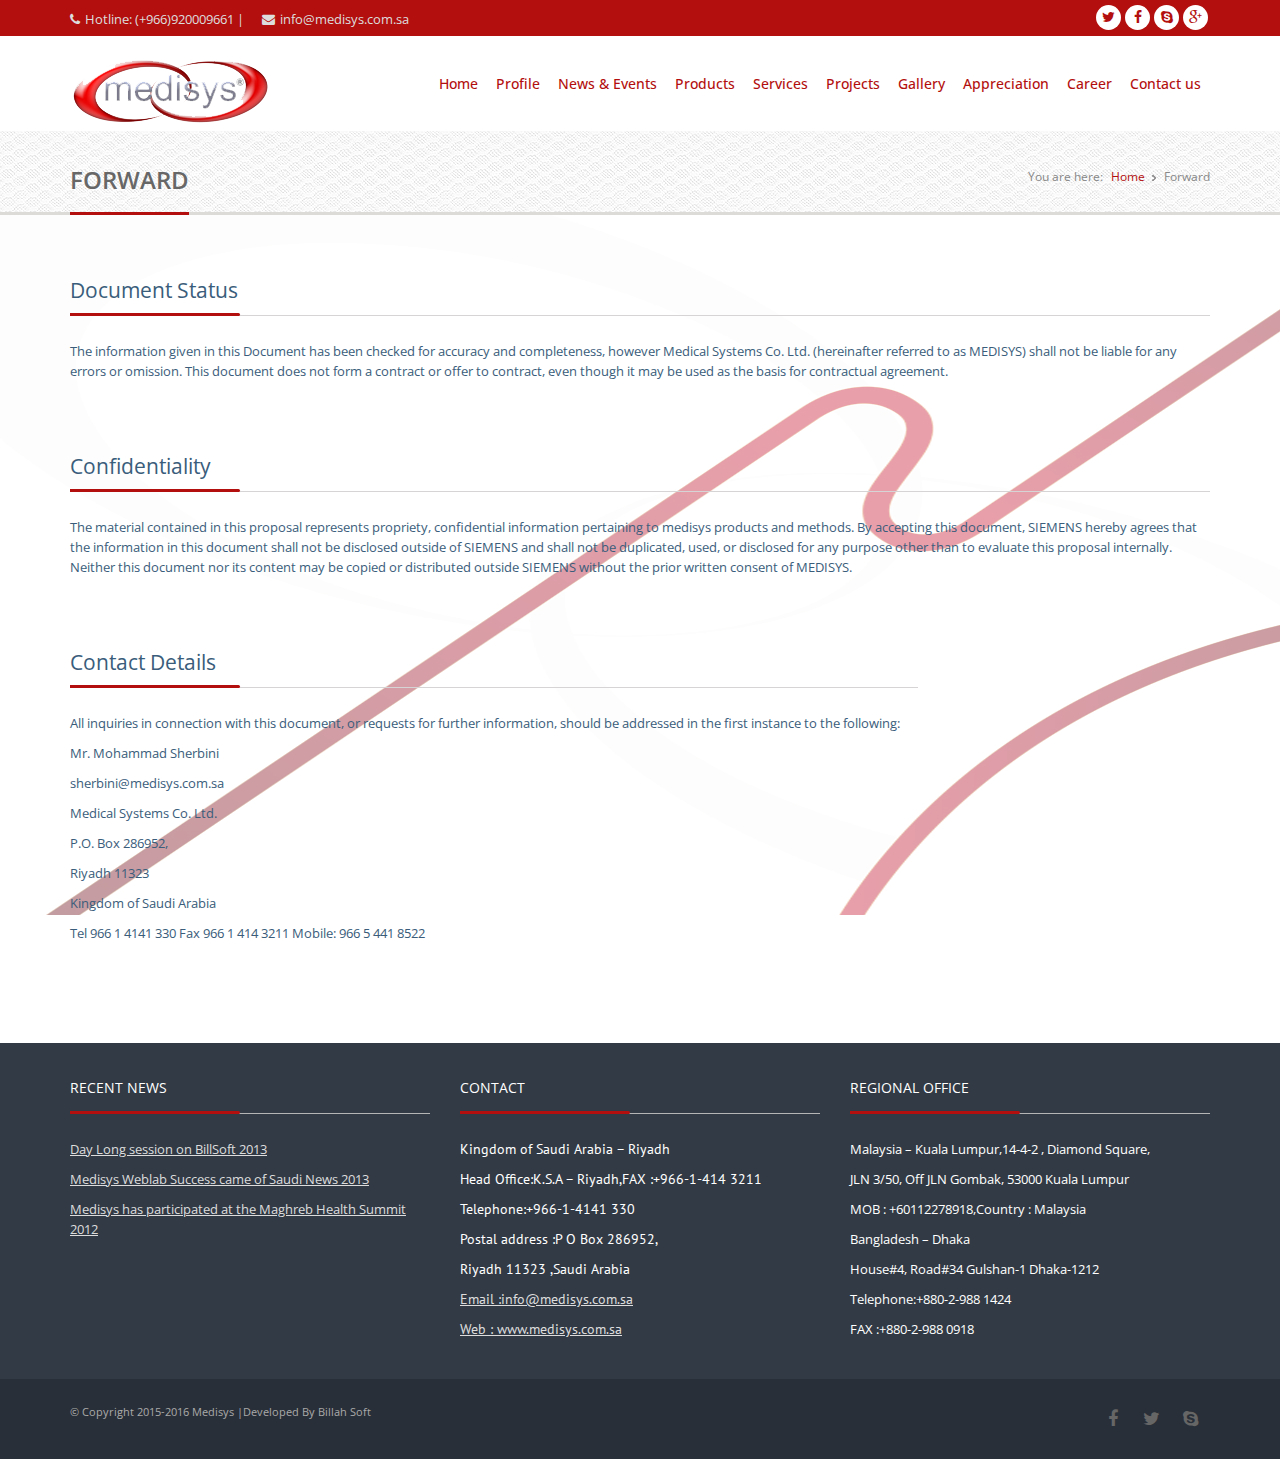
<file: forward.html>
<!DOCTYPE html>
<!--[if IE 8 ]><html class="ie ie8" class="no-js" lang="en"> <![endif]-->
<!--[if (gte IE 9)|!(IE)]><!--><html class="no-js" lang="en"> <!--<![endif]-->
<head>
	<meta http-equiv="content-type" content="text/html; charset=UTF-8">
    <meta http-equiv="X-UA-Compatible" content="IE=edge">
    <meta name="viewport" content="width=device-width, initial-scale=1, maximum-scale=1">
    <title>Medisys</title>
    <meta name="description" content="">

    <!-- CSS FILES -->
    <link rel="stylesheet" href="css/bootstrap.min.css"/>
    <link rel="stylesheet" href="css/style.css">

    <link rel="stylesheet" href="css/fractionslider.css"/>
    <link rel="stylesheet" href="css/style-fraction.css"/>
    <link rel="stylesheet" href="css/animate.css"/>

    <link rel="stylesheet" type="text/css" href="css/style.css" media="screen" data-name="skins">
    <link rel="stylesheet" href="css/layout/wide.css" data-name="layout">
    <!--<link rel="stylesheet" type="text/css" href="css/switcher.css" media="screen" />-->
    <!-- HTML5 Shim and Respond.js IE8 support of HTML5 elements and media queries -->
    <!-- WARNING: Respond.js doesn't work if you view the page via file:// -->
    <!--[if lt IE 9]>
    <script src="https://oss.maxcdn.com/html5shiv/3.7.2/html5shiv.min.js"></script>
    <script src="https://oss.maxcdn.com/respond/1.4.2/respond.min.js"></script>
    <![endif]-->
</head>
<body>
<!--Start Header-->
<header id="header">
     <!-- Start info-bar -->
    <div id="info-bar">
        <div class="container">
            <div class="row">
                <div class="col-sm-8 top-info hidden-xs">
                    <span><i class="fa fa-phone"></i>Hotline: (+966)920009661 | </span>
                    <span><i class="fa fa-envelope"></i>info@medisys.com.sa</span>
                </div>
                <div class="col-sm-4 top-info hidden-xs">
                    <ul>
                        <li><a href="" class="my-tweet"><i class="fa fa-twitter"></i></a></li>
                        <li><a href="" class="my-facebook"><i class="fa fa-facebook"></i></a></li>
                        <li><a href="" class="my-skype"><i class="fa fa-skype"></i></a></li>
                        <li><a href="" class="my-google"><i class="fa fa-google-plus"></i></a></li>
                    </ul>
                </div>
            </div>
        </div>
    </div>
    <!--/#info-bar -->

    <div id="logo-bar">
        <div class="container">
            <div class="row">
                <div class="col-md-3 col-sm-3">
                    <div id="logo">
                        <h1><a href="index.html"><img src="images/medisyslogo.png"/></a></h1>
                    </div>
                </div>

               <div class="col-md-9 col-sm-9">
                <!-- Navigation
                ================================================== -->
                    <div class="navbar navbar-default navbar-static-top" role="navigation">
                        <div class="navbar-header">
                            <button type="button" class="navbar-toggle" data-toggle="collapse" data-target=".navbar-collapse">
                                <span class="sr-only">Toggle navigation</span>
                                <span class="icon-bar"></span>
                                <span class="icon-bar"></span>
                                <span class="icon-bar"></span>
                            </button>
                        </div>
                        <div class="navbar-collapse collapse">
                            <ul class="nav navbar-nav ">
							<li ><a href="index.html">Home</a></li>
                                <li><a href="#">Profile</a>
                                    <ul class="dropdown-menu">
                                        <li><a href="forward.html">Forward</a></li>
                                        <li><a href="columns.html">Abstract</a></li>
                                        <li><a href="typography.html">Introduction</a></li>
                                        <li><a href="pricing-tables.html">Company Background</a></li>
                                        <li><a href="icons.html">Our Vision & Mission</a></li>
                                        <li><a href="icons.html">Medisys HIS Main Features</a></li>
                                        <li><a href="icons.html">Employees and Skills</a></li>
                                        <li><a href="icons.html">Our Organization Chart</a></li>
                                    </ul>
                                </li>
								<li><a href="#">News & Events</a>
                                    <ul class="dropdown-menu">
                                        <li><a href="about.html">News</a></li>
                                        <li><a href="services.html">Events</a></li>
                                    </ul>
                                </li>
                                <li><a href="#">Products</a>
                                    <ul class="dropdown-menu">
                                        <li><a href="#">HIS Core Modules</a></li>
                                        <li><a href="portfolio_2.html">HIS Paramedical Modules</a></li>
                                        <li><a href="portfolio_3.html">HIS Auxiliary Modules</a></li>
                                        <li><a href="portfolio_4.html">HIS Financial Modules</a></li>
                                        <li><a href="portfolio_4.html">HIS Portal Modules</a></li>
                                    </ul>        
                                </li>        
								<li><a href="portfolio_masonry_3.html">Services</a>
                                    <ul class="dropdown-menu">
                                        <li><a href="portfolio_masonry_2.html">Software Development</a></li>
                                        <li><a href="portfolio_masonry_3.html">System Implementation</a></li>
                                        <li><a href="portfolio_masonry_4.html">Project Management Methodology</a></li>
                                        <li><a href="portfolio_masonry_4.html">Software Support</a></li>
                                        <li><a href="portfolio_masonry_4.html">Software Training</a></li>
                                        <li><a href="portfolio_masonry_4.html">IT Consultation Service</a></li>
                                        <li><a href="portfolio_masonry_4.html">Manpower Recruitment</a></li>
                                        <li><a href="portfolio_masonry_4.html">Development Roadmap</a></li>
                                    </ul>
                                </li> 
                                <li><a href="#">Projects</a></li>
                                <li><a href="#">Gallery</a></li>
                                <li><a href="#">Appreciation</a></li>
                                <li><a href="#">Career</a></li>
                                <li><a href="#">Contact us</a></li>
                            </ul>
                        </div>
                    </div>
                </div>
            </div>
        </div>
        <!--/.container -->
    </div>
</header>
<!--End Header-->
	
	<!--start wrapper-->
	<section class="wrapper">
        <section class="page_head">
            <div class="container">
                <div class="row">
                    <div class="col-lg-12 col-md-12 col-sm-12">
                        <nav id="breadcrumbs">
                            <ul>
                                <li>You are here:</li>
                                <li><a href="index.html">Home</a></li>
                                <li>Forward</li>
                            </ul>
                        </nav>

                        <div class="page_title">
                            <h2>Forward</h2>
                        </div>
                    </div>
                </div>
            </div>
        </section>

		<section class="content">
			<div class="container">
				<div class="row sub_content">
					<div class="col-lg-12 col-md-12 col-sm-12">
						<div class="dividerHeading">
							<h4><span>Document Status</span></h4>
						</div>
						<p>The information given in this Document has been checked for accuracy and completeness, however Medical Systems Co. Ltd. (hereinafter referred to as MEDISYS) shall not be liable for any errors or omission. This document does not form a contract or offer to contract, even though it may be used as the basis for contractual agreement. </p>
					</div>
				</div>
				<div class="row sub_content">
					<div class="col-lg-12 col-md-12 col-sm-12">
						<div class="dividerHeading">
							<h4><span>Confidentiality</span></h4>
						</div>
						<p>The material contained in this proposal represents propriety, confidential information pertaining to medisys products and methods. By accepting this document, SIEMENS hereby agrees that the information in this document shall not be disclosed outside of SIEMENS and shall not be duplicated, used, or disclosed for any purpose other than to evaluate this proposal internally. Neither this document nor its content may be copied or distributed outside SIEMENS without the prior written consent of MEDISYS.</p>
					</div>
				</div>
				
				
                <div class="row sub_content"> 
                    <div class="col-lg-9 col-md-9 col-sm-9">
                        <div class="dividerHeading">
                            <h4><span>Contact Details</span></h4>
                        </div>
                        <p>All inquiries in connection with this document, or requests for further information, should be addressed in the first instance to the following:</p>
						<p>Mr. Mohammad Sherbini</p>
						<p>sherbini@medisys.com.sa</p>
						<p>Medical Systems Co. Ltd.</p>
						<p>P.O. Box 286952,</p>
						<p>Riyadh 11323</p>
						<p>Kingdom of Saudi Arabia</p>
						<p>Tel 966 1 4141 330 Fax 966 1 414 3211 Mobile: 966 5 441 8522</p>
                    </div>
                </div>                
		</section>        
	</section>
	<!--end wrapper-->

	<!--start footer-->
<footer class="footer">
    <div class="container">
        <div class="row">
            <div class="col-sm-6 col-md-4 col-lg-4">
                <div class="widget_title">
                    <h4><span>Recent News</span></h4>
                </div>
                <div class="widget_content">
                   <a href=""><p style="color:#ddd;text-decoration:underline;"> Day Long session on BillSoft 2013</p></a>
				   <a href=""><p style="color:#ddd;text-decoration:underline;">Medisys Weblab Success came of Saudi News 2013</p></a>
				   <a href=""><p style="color:#ddd;text-decoration:underline;">Medisys has participated at the Maghreb Health Summit 2012</p></a>
                </div>
            </div>
            <div class="col-sm-6 col-md-4 col-lg-4">
                <div class="widget_title">
                    <h4><span>Contact</span></h4>
                </div>
                <div class="widget_content">
                    <p>Kingdom of Saudi Arabia – Riyadh</p>
					<p>Head Office:K.S.A – Riyadh,FAX :+966-1-414 3211</p>
					<p>Telephone:+966-1-4141 330</p>
					<p>Postal address :P O Box 286952,</p> 
					<p>Riyadh 11323 ,Saudi Arabia</p>
					<p style="color:#ddd;text-decoration:underline;">Email :info@medisys.com.sa</p>
					<p style="color:#ddd;text-decoration:underline;">Web : www.medisys.com.sa</p>
                </div>
            </div>
            <div class="col-sm-6 col-md-4 col-lg-4">
                <div class="widget_title">
                    <h4><span>Regional Office</span></h4>
					<p>Malaysia – Kuala Lumpur,14-4-2 , Diamond Square,</p>
					<p>JLN 3/50, Off JLN Gombak, 53000 Kuala Lumpur</p>
					<p>MOB : +60112278918,Country : Malaysia</p>
					<p>Bangladesh – Dhaka</p>
					<p>House#4, Road#34 Gulshan-1 Dhaka-1212</p>
					<p>Telephone:+880-2-988 1424</p>
					<p>FAX :+880-2-988 0918</p>
                </div>
            </div>
        </div>
    </div>
</footer>
<!--end footer-->

<section class="footer_bottom">
    <div class="container">
        <div class="row">
            <div class="col-sm-6">
                <p class="copyright">&copy; Copyright 2015-2016 Medisys |Developed By Billah Soft</p>				
            </div>
            <div class="col-sm-6 ">
                <div class="footer_social">
                    <ul class="footbot_social">
                        <li><a class="fb" href="#." data-placement="top" data-toggle="tooltip" title="Facebook"><i class="fa fa-facebook"></i></a></li>
                        <li><a class="twtr" href="#." data-placement="top" data-toggle="tooltip" title="Twitter"><i class="fa fa-twitter"></i></a></li>                        
                        <li><a class="skype" href="#." data-placement="top" data-toggle="tooltip" title="Skype"><i class="fa fa-skype"></i></a></li>
                    </ul>
                </div>
            </div>
        </div>
    </div>
</section>

    <script type="text/javascript" src="js/jquery-1.10.2.min.js"></script>
    <script src="js/bootstrap.min.js"></script>
    <script src="js/jquery.easing.1.3.js"></script>
    <script src="js/retina-1.1.0.min.js"></script>
    <script type="text/javascript" src="js/jquery.cookie.js"></script> <!-- jQuery cookie -->
    <script type="text/javascript" src="js/jquery.smartmenus.min.js"></script>
    <script type="text/javascript" src="js/jquery.smartmenus.bootstrap.min.js"></script>
    <script type="text/javascript" src="js/jquery.jcarousel.js"></script>
    <script type="text/javascript" src="js/jflickrfeed.js"></script>
    <script type="text/javascript" src="js/jquery.magnific-popup.min.js"></script>
    <script type="text/javascript" src="js/jquery.isotope.min.js"></script>
    <script type="text/javascript" src="js/swipe.js"></script>
    <script src="js/main.js"></script>
</body>
</html>
</file>
<file: css/style.css>
/*
/\/\/\/\/\/\/\/\/\/\/\/\/\/\/\/\/\ CONTENTS /\/\/\/\/\/\/\/\/\/\/\/\/\/\//\/\/\/\

	 1. IMPORT
	 2. HEADER
	 3. NAVIGATION
	 4. FOOTER & FOOTER WIDGETS
     5. SIDEBAR & SIDEBAR WIDGETS
     6. PORTFOLIO/PROJECTS
     7. BLOG STYLING
     8. HOME PAGE
     9. 404 PAGE
     10. ABOUT PAGE
     11. CONTACT PAGE FORM
     12. ICON LIST
     13. RECENT WORK CAROUSEL
     14. TESTIMONIALS
     15. ICON SERVICE BOXES
     16. PARALLAX
     17. CLIENTS
     18. TYPOGRAPHY
     19. BUTTONS
     20. PRICING TABLES BOXS
     21. TABS
     22. ACCORDION & TOGGLE
     23. PROGRESS SKILL BAR
     24. PROMO BOX
     25. PAGINATION
     26. TITLE
     27. DROPCAPS
     28. HIGHLIGHT
     29. SWIPE J.S SLIDER
     30. CAROUSEL
     31. FLICKR
     33. LIST & BULLETS
     33. BUTTON UP
     34. MEDIA QUERIES
*/

/* =================================================================== */
/* Import Section
====================================================================== */
@import url("font-awesome.css");
@import url("magnified.css");
@import url("http://fonts.googleapis.com/css?family=Open+Sans:400,300,600,700");
@import url(http://fonts.googleapis.com/css?family=Lato:400,300,700);
@import url(http://fonts.googleapis.com/css?family=PT+Sans:400,700);
h1, h2, h3, h4, h5, h6, .h1, .h2, .h3, .h4, .h5, .h6 {
    font-weight: 600;
}
body, h1, h2, h3, h4, h5, h6, .button, input[type="button"], input[type="submit"], input[type="text"], input[type="password"], input[type="email"], textarea, select {
    font-family: "Open Sans",Helvetica,Arial,sans-serif;
    font-size:13px;
    line-height:20px;
    color:#3A5D7B;
}
h1 {
    font-size: 28px;
    line-height: 50px;
    margin: 0;
}

h2 {
    font-size: 22px;
    line-height: 30px;
}
h3 {
    font-size: 16px;
    line-height: 30px;
}
h4 {
    font-size: 14px;
    line-height: 30px;
}
h5 {
    font-size: 12px;
    line-height: 24px;
}
h6 {
    font-size: 10px;
    line-height: 20px;
}

a {text-decoration: none ;color:#B30F0E;}
a:hover{
    text-decoration: none;
    -webkit-transition: all 0.3s ease-in-out;
    -moz-transition: all 0.3s ease-in-out;
    -o-transition: all 0.3s ease-in-out;
    -ms-transition: all 0.3s ease-in-out;
    transition: all 0.3s ease-in-out;
    color:#418E3E;
}
a:focus{
    outline: none;
    text-decoration: none;
}
.not-ie a {
    -webkit-transition: background-color .2s ease, border .2s ease, color .2s ease, opacity .2s ease-in-out;
    -moz-transition: background-color .2s ease, border .2s ease, color .2s ease, opacity .2s ease-in-out;
    -ms-transition: background-color .2s ease, border .2s ease, color .2s ease, opacity .2s ease-in-out;
    -o-transition: background-color .2s ease, border .2s ease, color .2s ease, opacity .2s ease-in-out;
    transition: background-color .2s ease, border .2s ease, color .2s ease, opacity .2s ease-in-out;
}

.mrgb-20{
    margin-bottom:20px;
    display:block;
}
.mrgb-30{
    margin-bottom:30px;
}
.mrgb-40{
    margin-bottom:40px;
    display:block;
}
.mrgb-50{
    margin-bottom:50px;
    display:block;
}
.mrgb-60{
    margin-bottom:60px;
    display:block;
}
.mrg-0{
    margin:0 auto;
}

/* =================================================================== */
/* 2. HEADER
====================================================================== */
#header { z-index: 999; background: #fff; /*width:100%;*/ transition: all 0.4s ease-in-out 0s;}

#info-bar{background: white none repeat scroll 0 0;color: #ddd;padding: 5px 0 3px;background: #B30F0E;}

.top-info ul{ list-style: none; float: right; padding:0; margin: 0;}

.top-info span { font: 13px/28px "open sans"; padding-right: 15px; }

.top-info span i { font-size: 13px; margin-right: 5px; }

.top-info li{ float:left;}

.top-info li a{background: #ffffff none repeat scroll 0 0;border-radius: 100%;color: #b30f0e;display: inline-block;font-size: 14px;height: 25px;line-height: 23px;margin: 0 2px;text-align: center;transition: background-color 400ms linear 0s;width: 25px;}
.top-info li:hover a                {color:#fff!important;}
.top-info li:hover a.my-tweet       {background:#3ABDD1;}
.top-info li:hover a.my-facebook    {background:#648CD5;}
.top-info li:hover a.my-skype       {background:#00AFFF;}
.top-info li:hover a.my-pint        {background:#DE5656;}
.top-info li:hover a.my-rss         {background:#EF8D1F;}
.top-info li:hover a.my-google      {background:#E73904;}

.ie8 #header {	border-bottom: 1px solid #e9e9e9;}

.pixel-header{
    height: 50px;
    overflow: hidden;
}

/* Logo
====================================*/

#logo-bar{
    background: #FFFFFF none repeat scroll 0 0;
padding: 0;
}
#logo{
    margin-top: 20px;
}
#logo > h1 {
    margin:0;
    line-height: 0;
    font-size: 0;
}
#logo a img {
    max-width:100%;
    height: auto;
}
.content{padding:30px 0 60px;background: url("../images/contantbg.png")no-repeat;}
.sub_content{padding: 30px 0;}

/* page_head Title
====================================*/
.page_head {
    background: url("../images/page-title-head.png") repeat;
    border-bottom: 3px solid #dcdbd7;
    padding: 16px 0 0;
    position: relative;
}

.page_title{
    margin-top: 60px;
    display: inline-block;
}

.page_title h2 {
    color: #676767;
    float: left;
    font-size: 24px;
    font-weight: 600;
    margin-top: 0;
    text-transform: uppercase;
    border-bottom: 3px solid #B30F0E;
    margin: 0;
    padding-bottom: 17px;
    bottom: -3px;
    position: absolute;
}

/* Breadcrumbs
====================================*/
#breadcrumbs{margin-top: 20px; float: right}

#breadcrumbs ul {
    font-size: 12px;
    padding: 0;
    margin: 0;
}

#breadcrumbs ul li {
    display: inline-block;
    color: #888;
    padding: 0 11px 0 0;
    margin: 0 0 0 5px;
    background: url(../images/breadcrumbs.png) no-repeat 100% 55%;
}

#breadcrumbs ul li a { color: #B30F0E; }

#breadcrumbs ul li:first-child { padding-right: 0; margin-left: 0; }

#breadcrumbs ul li:first-child,
#breadcrumbs ul li:last-child {
    color: #888;
    background: none;
}

#breadcrumbs ul li:last-child { padding:0; background: none; }

/* =================================================================== */
/* 3. NAVIGATION
====================================================================== */
/*
  Add some SmartMenus required styles not covered in Bootstrap 3's default CSS.
 These are theme independent and should work with any Bootstrap 3 theme mod.
*/
.navbar-nav ul{width:100%;min-width:187px!important;padding:0;border: 0;}
.navbar-toggle{background:#B30F0E;border:none;padding:10px;border-radius:3px;margin-top:13px; margin-right: 5px;}
.navbar-default{background: none;}
.navbar-default .navbar-toggle:hover, .navbar-default .navbar-toggle:focus{background:#B30F0E;}
.navbar-default .navbar-toggle .icon-bar{background-color:#fff;height:3px;}
.navbar{margin-bottom: 0; min-height:15px;border:none;float: right;}

/* sub menus arrows */
.navbar-nav .navbar-nav .collapsible  {
    position:static;
    margin-top:0;
    margin-right:0;
    margin-left:6px;
    display:inline-block;
    width:0;
    height: 0;
    overflow:hidden;
    vertical-align:middle;
    border-top:4px solid;
    border-right:4px dashed transparent;
    border-bottom:4px dashed transparent;
    border-left:4px dashed transparent;
}
.navbar-nav li .has-submenu .sub-arrow {
    display: inline-block;
    font-family: FontAwesome;
    font-style: normal;
    font-weight: normal;
    font-size: 12px;
    width:8px;
    height: 8px;
    line-height: 8px;
    border-width: 0px;
}
.navbar-nav li.has-submenu:before {
    
}
.navbar-nav ul .sub-arrow {
    position:absolute;
    right:0;
    margin-top:6px;
    margin-right:15px;
    border-top:4px dashed transparent;
    border-bottom:4px dashed transparent;
    border-left:4px solid;
}
.navbar-nav ul a.has-submenu {
    padding-right:30px;
}
.navbar-default .navbar-collapse, .navbar-default .navbar-form{
    border-color: transparent;
    padding: 0;
}
/* scrolling arrows for tall menus */
.navbar-nav span.scroll-up, .navbar-nav span{
    position:absolute;
    display:none;
    visibility:hidden;
    height:20px;
    overflow:hidden;
    text-align:center;
}
.navbar-nav span.scroll-up-arrow, .navbar-nav span.scroll-down-arrow {
    position:absolute;
    top:-2px;
    left:50%;
    margin-left:-8px;
    width:0;
    height:0;
    overflow:hidden;    
}

.navbar-nav span.scroll-down-arrow {
    top:6px;
    border-top:7px solid;
   
}
.navbar-default .navbar-nav li a{
    color:#555;
    font-size: 14px;
    font-weight: 500;
    line-height:15px;
}
.navbar-default .navbar-nav > li{
}
.navbar-default .navbar-nav > li:first-child{
    border-left:none;
}
.navbar-default .navbar-nav > li > a{
    color: #B30F0E;
	padding: 40px 9px;
}

.navbar-default .navbar-nav > li > a:hover,
.navbar-default .navbar-nav > .active > a,
.navbar-default .navbar-nav > .active > a:hover,
.navbar-default .navbar-nav > .open > a,
.navbar-default .navbar-nav > .open > a:hover
{
    background:#B30F0E;
    color: #fff;
}

.navbar-nav > li.active {
    background: #9aa6e7;
    border: none;
}
.navbar-nav > li:hover{
    background: #fff;
    transition:all 0.2s ease-in-out 0s;
	
}

.navbar-default .navbar-nav .open .dropdown-menu > .active > a,
.navbar-default .navbar-nav .open .dropdown-menu > .active > a:hover,
.navbar-default .navbar-nav .open .dropdown-menu > .active > a:focus{
    background: #B30F0E;
    color: #fff;
}
.dropdown-menu > .active > a,
.dropdown-menu > .active > a:focus,
.dropdown-menu > .active > a:hover{ background-color: #fff; }

/* add more indentation for 2+ level sub in collapsible mode - Bootstrap normally supports just 1 level sub menus */
.navbar-nav .collapsible ul .dropdown-menu > li > a,
.navbar-nav .collapsible ul .dropdown-menu .dropdown-header {
    padding-left:35px;
}
.navbar-nav .collapsible ul ul .dropdown-menu > li > a,
.navbar-nav .collapsible ul ul .dropdown-menu .dropdown-header {
    padding-left:45px;
}
.navbar-nav .collapsible ul ul ul .dropdown-menu > li > a,
.navbar-nav .collapsible ul ul ul .dropdown-menu .dropdown-header {
    padding-left:55px;
}
.navbar-nav .collapsible ul ul ul ul .dropdown-menu > li > a,
.navbar-nav .collapsible ul ul ul ul .dropdown-menu .dropdown-header {
    padding-left:60px;
}
.navbar-nav .dropdown-menu > li > a {
    white-space:normal;
    font-size: 13px;
    padding:12px 20px;
    border-bottom:1px solid #e4e4e4;
}
.navbar-nav .dropdown-menu > li:last-child a {
    border-bottom:none;
}
.navbar-nav .dropdown-menu > li > a:hover
{
    color: #fff;
    background: #B30F0E;
}
.navbar-nav ul.sm-nowrap > li > a {
    white-space:nowrap;
}
/* The following will make the sub menus collapsible for small screen devices (it's not recommended editing these) */
.navbar-nav .collapsible ul {display:none;position:static !important;top:auto !important;left:auto !important;margin-left:0 !important;margin-top:0 !important;width:auto !important;min-width:0 !important;max-width:none !important;}
.navbar-nav .collapsible ul.sm-nowrap > li > a {white-space:normal;}
.navbar-nav .collapsible iframe{display:none;}
/* disable Bootstrap 3's global box-sizing:border-box; for the menus as it doesn't play nice with SmartMenus */
ul.sm li *,ul.sm li *:before,ul.sm li *:after{-moz-box-sizing:content-box;-webkit-box-sizing:content-box;box-sizing:content-box;}

.nav .open > a,
.nav .open > a:hover,
.nav .open > a:focus
{
    border-color:transparent!important;
    background-color: #B30F0E;
    color: #fff !important;
}

/*--------Animation_Hover_Effect_CSS---------------*/
.navbar-nav > li:hover > ul{
    -moz-animation: fadeInUp .4s ease-in;
    -webkit-animation: fadeInUp .4s ease-in ;
    animation: fadeInUp .4s ease-in;
}

.navbar-nav > li > ul.dropdown-menu li:hover ul{
    -moz-animation: fadeInUp .5s ease-in ;
    -webkit-animation: fadeInUp .5s ease-in ;
    animation: fadeInUp .5s ease-in;
}

@-webkit-keyframes fadeInUp {
    0% {
        opacity: 0;
        -webkit-transform: translateY(30px);
        transform: translateY(30px);
    }

    100% {
        opacity: 1;
        -webkit-transform: translateY(0);
        transform: translateY(0);
    }
}

@keyframes fadeInUp {
    0% {
        opacity: 0;
        -webkit-transform: translateY(30px);
        -ms-transform: translateY(30px);
        transform: translateY(30px);
    }

    100% {
        opacity: 1;
        -webkit-transform: translateY(0);
        -ms-transform: translateY(0);
        transform: translateY(0);
    }
}

.fadeInUp {
    -webkit-animation-name: fadeInUp;
    animation-name: fadeInUp;
}
/*--------//Animation_Hover_Effect_CSS---------------*/

/* ===================================================== */
/* 4. FOOTER & FOOTER WIDGETS												 */
/* ===================================================== */
.footer_bottom{
    background:#292F38;
    padding:20px 0;
    color:#fff;
}
.footer{
    background:#323A45;
    padding:30px 0;
    position: relative;
    color:#fff;
}
/* Footer Widgets
====================================*/

.widget_content{
    margin-top: 15px;
}
.widget_content > p {
    font-family: Pt Sans;
    font-size: 14px;
}
.copyright {
    color: #AAAAAA;
    font-size: 11px;
    line-height: 25px;
    margin: 0;
}
.copyright a{
    color:#fff;
    text-decoration:none;
}
.copyright a:hover{
    color:#aaa;
}
.sidebar .widget h4 span
{
    background:#fff;
    color:inherit;
}

/* Twitter Feed Widget
====================================*/
.tweet_list {
    padding: 0;
    position: relative;
    margin:0 auto;
    list-style:none;
}
.tweet_list li {
    color: #fff;
    margin-bottom: 5px;
}
.tweet_list li i {
    float: left;
    font-size: 16px;
    line-height: 20px;
    padding-right: 8px;
    position: relative;
}
.tweet_list li p {
    line-height: 20px;
    overflow: hidden;
    margin-bottom:0px;
}
.tweet_list li p a {
    color: #fff;
    font-weight: 700;
    font-size: 12px
}
.time {
    font-size: 12px;
    color:#E3E3E3;
    font-family: Lato;
    font-weight: bold;
    padding-left: 25px;
}

/* Contact Widget
====================================*/
.contact-details-alt{padding:0;}
.contact-details-alt li{list-style:none;}
.contact-details-alt li p strong { color:#fff; float: left; margin: 0;font-size:12px;width:25%;}
.contact-details li p strong { color:#666; float: left; margin: 0 5px 5px 0; }
.contact-details-alt li {
    margin: 0 0 5px 0;
}
.contact-details p,
.contact-details li,
.contact-details a {color: #666;}
.contact-details-alt p {
    line-height: 18px;
    width: 100%;
    margin:0;
}
.contact-details-alt p a {
    color: #FFFFFF;
    font-weight: 700;
    font-size:12px;
}
.contact-details-alt p a:hover {
    color: #919191;
}
.contact-details-alt li i {
    float: left;
    font-size: 12px;
    margin: 2px 0 0 0 ;
    width: 15px;

}
.widget_info_contact{padding:0;margin-top:20px;}
.widget_info_contact li{list-style:none;}
.widget_info_contact li p strong { color:#666; float: left; margin: 0 5px 5px 0;font-size: 12px;width:20%;}
.widget_info_contact li {
    margin: 0 0 5px 0;
}
.widget_info_contact p {
    margin: 0 0 0 20px;
    line-height: 18px;
    overflow:hidden;
}
.widget_info_contact p a {
    color: #666;
    font-weight: 600;
    font-size: 12.5px;
}
.widget_info_contact p a:hover {
    color: #919191;
}
.widget_info_contact li i {
    float: left;
    margin: 1px 0 0 0;
}

/* Social Widget
====================================*/
.widget_social {
    list-style: none outside none;
    margin: 0 auto;
    overflow: hidden;
    padding: 0;
}
.widget_social li {
    float: left;
    background: none !important;
}
.widget_social li a {
    color: #666;
    display:block;
    height: 46px;
    text-align: center;
    width: 46px;
    border-radius:50%;
    -webkit-border-radius: 50%;-moz-border-radius: 50%;
    -webkit-transition: 0.25s;
    -moz-transition: 0.25s;
    -o-transition: 0.25s;
    transition: 0.25s;
}
.widget_social li a i {
    font-size: 22px;
    line-height: 46px;
    margin-right: 0;
    float: none;
}
.widget_social li a.fb:hover      {color: #2f5a9a;}
.widget_social li a.twtr:hover    {color: #3abdd1;}
.widget_social li a.gmail:hover   {color: #363636;}
.widget_social li a.pinterest:hover{color: #d13a3a;}
.widget_social li a.rss:hover     {color: #f15200;}
.widget_social li a.tumblr:hover  {color: #203550;}
.widget_social li a.flickrs:hover        {color: #ff0084;}
.widget_social li a.instagram:hover     {color: #507ea4;}
.widget_social li a.linkedin:hover      {color: #0072b2;}
.widget_social li a.skype:hover         {color: #00aaf1;}
.widget_social li a.youtube:hover       {color: #ff3330;}
.widget_social li a.dribbble:hover      { color: #f973a4;}

/* =================================================================== */
/* 5. Sidebar & Sidebar Widgets
====================================================================== */
.sidebar .widget {
    display: block;
    float: left;
    height: 100%;
    margin-bottom: 30px;
    position: relative;
    width: 100%;
}

.sidebar .widget ul.list_style{
    padding: 0px;
    margin: 0px;
    float: left;
    width: 100%;
}
.sidebar .widget ul.list_style li{
    list-style:none;
    border-bottom:1px solid #f2f2f2;
    font-size: 12px;
    line-height: 20px;
    padding: 8px 2px 8px 12px;
}
.sidebar .list_style li:before
{
    font-family: FontAwesome;
    content: "\f105";
    font-size: 13px;
    position: absolute;
    left: 0;
    top: 8px;
}
.sidebar .widget ul.list_style li a {
    color: #777;
    font-size: 13px;
    line-height: 20px;
}
.sidebar .widget ul.list_style li a:hover {
    color:#727CB6;
}

/* Site Search
====================================*/
.site-search-area {
    margin: 0px;
    padding: 0 0 30px;
}
#site-searchform {
    margin: 0;
    padding: 0;
}
#site-searchform #s{
    border: 1px solid #eee;
    background-color: #fff;
    width: 82%;
    height:41px;
    padding:5px 10px 5px 10px;
    color: #999;
    float: left;
    font: normal 12px "Open sans", Helvetica, Arial, sans-serif;
}
#site-searchform #s:focus{
    border: 1px solid #E74C3C;
    background-color: #fff;
    width: 82%;
    height:41px;
    padding:5px 10px 5px 10px;
    color: #999;
    float: left;
    font: normal 12px "Open sans", Helvetica, Arial, sans-serif;
}
#site-searchform #searchsubmit{
    float: left;
    width:18%;
    height:41px;
    cursor:pointer;
    text-indent:-5555em;
    line-height:100;
    overflow:hidden;
    background: #727CB6 url(../images/search-icon.png) no-repeat center 14px;
    border:0;
    transition:all 0.4s ease-in-out;
    -webkit-transition:all 0.4s ease-in-out;
    -moz-transition:all 0.4s ease-in-out;
    -ms-transition:all 0.4s ease-in-out;
    -o-transition:all 0.4s ease-in-out;
}
#site-searchform #searchsubmit:hover{
    background: #383634 url(../images/search-icon.png) no-repeat center 14px;
}
.gray_border {
    width: 100%;
    height: 10px;
    margin-bottom: 10px;
    border-bottom: 1px solid #DCDCDC;
}

ul.tags {
    padding: 0;
    margin: 5px 0 15px;
    float: left;
}
.tags li {
    float: left;
    padding: 0px;
    margin: 0px 5px 5px 0px;
    list-style-type: none;
    line-height: 25px;
}
.tags li a {
    border: 1px solid #f2f2f2;
    color: #909090;
    float: left;
    font-size: 12px;
    padding: 3px 8px;
    -webkit-transition: all 0.2s;
    -moz-transition: all 0.2s;
    -ms-transition: all 0.2s;
    -o-transition: all 0.2s;
    transition: all 0.2s;
}
.tags li a:hover {
    background-color: #727CB6;
    color: #fff;
}

/* Recent Posts Widget
====================================*/
.links{
    margin:0;
    padding:0;
}
.links li{
    list-style:none;
}
.links i {
    margin-right: 2px;
}

.links li a {
    color: #fff;
    font-size: 13px;
    font-weight: 600;
    line-height: 22px;
}
.footer li a:hover{
    color:#727CB6;
}
.links li span {
    display: block;
    color: #919191;
    font-size: 12px;
    margin-bottom: 6px;
}

/* ========================================================== */
/*  6. PORTFOLIO/PROJECTS                                     */
/* ========================================================== */

.isotope-item {
    z-index: 2;
}

.isotope-hidden.isotope-item {
    pointer-events: none;
    z-index: 1;
}

/* Isotope CSS3 transitions */
.isotope,
.isotope .isotope-item {
    -webkit-transition-duration: 0.8s;
    -moz-transition-duration: 0.8s;
    -ms-transition-duration: 0.8s;
    -o-transition-duration: 0.8s;
    transition-duration: 0.8s;
}

.isotope {
    -webkit-transition-property: height, width;
    -moz-transition-property: height, width;
    -ms-transition-property: height, width;
    -o-transition-property: height, width;
    transition-property: height, width;
}

.isotope .isotope-item {
    -webkit-transition-property: -webkit-transform, opacity;
    -moz-transition-property: -moz-transform, opacity;
    -ms-transition-property: -ms-transform, opacity;
    -o-transition-property: top, left, opacity;
    transition-property: transform, opacity;
}

/* Disabling Isotope CSS3 transitions */
.isotope.no-transition,
.isotope.no-transition .isotope-item,
.isotope .isotope-item.no-transition {
    -webkit-transition-duration: 0s;
    -moz-transition-duration: 0s;
    -ms-transition-duration: 0s;
    -o-transition-duration: 0s;
    transition-duration: 0s;
}

/* Disable CSS transitions for containers with infinite scrolling */
.isotope.infinite-scrolling {
    -webkit-transition: none;
    -moz-transition: none;
    -ms-transition: none;
    -o-transition: none;
    transition: none;
}

#portfolio{
    width:100%;
    padding-bottom:120px;
    position:relative;
    z-index:9;
}
#filter {
    margin: 0 auto 25px 15px;
    overflow: hidden;
    padding: 5px 0 0;
    position: relative;
    text-align: left;
    width: auto;
    z-index: 10;
}
#filter li {
    float: left;
    list-style: none outside none;
    margin: 0 1px 10px;

}
#filter li a{
    color:#505354;
    padding:10px 20px;
    font-size:14px;
    position: relative;
    line-height: 12px;
    font-family: Arial, Helvetica, sans-serif;
    -moz-transition: all .50s ease-in-out;
    -webkit-transition: all .50s ease-in-out;
    transition: all .50s ease-in-out;
    -webkit-border-radius:3px;
    -moz-border-radius:3px;
    -ms-border-radius:3px;
    -o-border-radius:3px;
    border-radius:3px;
    outline:none;
    text-decoration: none;
}

#filter li.selected a, #filter li a:hover{
    color:#727CB6;
}
#filter li.selected a:after, #filter li a:hover:after {
    background: #727CB6;
    width: 100%;
}
#filter  li a:after,
#filter  li a:before {
    transition: all .5s;
}
#filter li a:after {
    position: absolute;
    bottom: 0;
    left: 0;
    right: 0;
    margin: auto;
    width:0%;
    content: '.';
    color: transparent;
    height: 2px;
}
#filter li a:hover:after {
    width: 100%;
}

#list{ margin-bottom:30px;padding: 0; }

.list_item{
    margin-bottom:3%;
    overflow: hidden;
}

.list_item h4{
    font-size: 18px;
}

/* Hover Effect on Portfolio Image
====================================*/
.recent-item{
    transition: all 0.4s cubic-bezier(0.76, 0.1, 0.21, 0.9) 0s;
    width: 100%;
}
.recent-item .touching.medium .plus_overlay {
    border-bottom:50px solid #B30F0E;
    border-left: 50px solid transparent;
    bottom: 0;
    height: 0;
    opacity: 0.95;
    position: absolute;
    right: 0;
    text-indent: -9999px;
    transition: all 0.2s cubic-bezier(0.63, 0.08, 0.35, 0.92) 0s;
    width: 0;
    z-index: 999;
}
.recent-item:hover .touching.medium .plus_overlay {
    border-bottom:500px solid rgba(114, 124, 181, 0.62);
    border-left:none;
    height: 100%;
    width: 100%;
}
.recent-item:hover .touching.medium .plus_overlay_icon{display: none;}

.recent-item .touching.medium .plus_overlay_icon {
    bottom: 10px;
    color: #fff;
    height: 15px;
    position: absolute;
    right: 8px;
    transition: all 0.2s cubic-bezier(0.63, 0.08, 0.35, 0.92) 0s;
    width: 13px;
    z-index: 999;
}
.recent-item:hover .item-description{
    display: block;
    left: 0;
    position: absolute;
    top: 35%;
    left: 0;
    width: 100%;
    z-index: 999;

}
.touching.medium{
    position: relative;
    overflow: hidden;
    width: 100%;
}
.touching.medium img {
    width: 100%;
    position: relative;
    -webkit-backface-visibility: hidden;
    -moz-backface-visibility: hidden;
    -ms-backface-visibility: hidden;
    backface-visibility: hidden;
}
.recent-item .item-description {
    opacity: 0;
    position: absolute;
    top: 0;
    text-align: center;
}
.item-description h5 {
    color: #fff;
    font-size: 22px;
    font-weight: 700;
    line-height: 40px;
    margin: 0;
    text-transform: uppercase;
}
.recent-item:hover .item-description{
    transform:scale(1);
    -webkit-transform:scale(1);
    -moz-transform:scale(1);
    -ms-transform:scale(1);
    -o-transform:scale(1);
    opacity:1;
    -webkit-transition: all 0.6s ease-in-out;
    -moz-transition: all 0.6s ease-in-out;
    -o-transition: all 0.6s ease-in-out;
    -ms-transition: all 0.6s ease-in-out;
    transition: all 0.6s ease-in-out;
}
.recent-item .item-description span {
    color: #fff;
    font-size: 20px;
    display: block;
    font-weight:600;
    line-height:14px;
}

.recent-item .option {
    position: absolute;
    text-align: center;
    top: 25%;
    left: 0;
    width: 100%;
    z-index: 9999;
}

.recent-item .option a{
    color: #727CB6;
    background: #FFF;
    width:45px;
    height: 45px;
    border-radius: 50%;
    font-size: 21px;
    line-height: 43px;
    text-align: center;
    display: inline-block;
    zoom: 1;
    -moz-opacity: 0;
    opacity: 0;
    filter: alpha(opacity=0);
    border-radius: 50%;
    -moz-border-radius: 50%;
    -webkit-border-radius: 50%;
    -ms-border-radius: 50%;
    -o-border-radius: 50%;
    z-index:100;
    transform: scale(0, 0) rotateX(360deg);
    -webkit-transition: all 0.3s ease 0s;
    -moz-transition:all 0.3s ease 0s;
    -o-transition: all 0.3s ease 0s;
    -ms-transition: all 0.3s ease 0s;
    transition: all 0.3s ease 0s;
}

.recent-item .option a:hover{
    background: #727CB6;
    color:#fff;
}
.recent-item:hover .option a
{
    zoom: 1;
    -moz-opacity: 1;
    opacity: 1;
    filter: alpha(opacity=100);
    transform: scale(1, 1) rotateX(0deg);
}
.recent-item .option a.hover-zoom {
    margin-right: 1%;
}

.recent-item .option a.hover-link {
    margin-left: 1%;
}

/*-------Portfolio_3_Medium_Images----------*/

.medium-images .recent-item .option {
    top: 23%;
}

.medium-images .recent-item .option a{
    font-size: 15px;
    line-height: 40px;
    width: 40px;
    height: 40px;
}

.medium-images .recent-item:hover .item-description {
    top: 35%;
}
.medium-images .item-description h5 {
    font-size: 19px;
    line-height: 33px;
}
.medium-images .item-description span{
    font-size: 18px;
    font-weight: 600;
    line-height: 13px;
}

.medium-images .list_item h4{
    font-size: 16px;
}

/*-------Portfolio_4_small-images----------*/

.small-images .recent-item .option{
    top: 18%;
}

.small-images .recent-item .option a,
.jcarousel  .recent-item a{
    width:35px;
    height: 35px;
    font-size: 15px;
    line-height: 35px;
}

.small-images .recent-item:hover .item-description {
    top: 28%;
}

.small-images .item-description h5,
.jcarousel-list .item-description > h5{
    font-size: 17px;
    margin: 0;
}

.jcarousel-list .item-description > span{
    font-size: 17px;
    line-height: 1;
}
.small-images .item-description span{
    line-height: 0.5;
    font-size: 16px;
}

.small-images .list_item h4{
    font-size: 14px;
}

.jcarousel-list .recent-item:hover .item-description{top: 50%;}

/*----------//Portfolio_4_small-images-------------*/

/* ----------------------------------------------------
  MASONRY PORTFOLIO STYLES
------------------------------------------------------- */

.masonry_wrapper {
    overflow:hidden;
    margin:0 0 30px;
}

.masonry_wrapper .item img {
    height: auto !important;
    height: 100% !important;
    width: 100%;
    position: relative;
    z-index: -2;
}

.mixed-container .item {
    padding:10px 5px !important;
    margin:0 !important;
    height: auto !important
}

.mixed-container .item img{
    padding:0 !important;
    width:100%;
    margin:0 !important;
    opacity: 1;
    -ms-filter: "progid:DXImageTransform.Microsoft.Alpha(Opacity=100)";
    -moz-opacity: 1;
    -khtml-opacity: 1;
    -webkit-transition: all 150ms ease-in-out;
    -moz-transition: all 150ms ease-in-out;
    -o-transition: all 150ms ease-in-out;
    -ms-transition: all 150ms ease-in-out;
    transition: all 150ms ease-in-out;
}
.mixed-container .item img:hover{
    -ms-filter: "progid:DXImageTransform.Microsoft.Alpha(Opacity=80)";
    -moz-opacity: 0.8;
    -khtml-opacity: 0.8;
    opacity: 0.8;
}

.item figure {
    position: relative;
    z-index: 1;
    overflow: hidden;
    background: #fff;
    text-align: center;
    cursor: pointer;
}

.item figure img {
    position: relative;
    display: block;
    opacity: 1;
}
.item .recent-item .option {top: 33%;}

.item .recent-item:hover .item-description {
    top: 50%;
}

/*------------Masonry-medium-images----------*/
.medium-images .item .recent-item .option {
    top: 25%;
}
.medium-images .item .recent-item:hover .item-description {
    top: 48%;
}

/*-----------Masonry-small-images---------*/
.small-images .item .recent-item:hover .item-description {
    top: 45%;
}
.small-images .item .recent-item .option {
    top: 25%;
}
/*---------//Masonry-CSS---------------*/

/* Portfolio Single Page
====================================*/
.portfolio_single{
    padding:30px 0;
}
.portfolio_single .widget_title h4 span
{
    background:#fff;
}

.project_details {
    background-color:#fff;
    overflow:hidden;
}
.project_detail_slider {margin-bottom: 30px;}
.project_desc p{margin-bottom:20px;}
.project_desc h6, .project_details h6 {
    font-size: 20px;
    margin-top: 5px;
}
.project_details .details li {
    border-bottom: 1px solid #F2F2F2;
    color: #A3A3A3;
    font-size: 12px;
    line-height: 18px;
    padding: 8px 0;
}
.project_details .details{
    margin: 0;
    padding:0;
}
.project_details .details li span {
    color: #686868;
    display: block;
    float: left;
    font-weight: bold;
    height: 20px;
    position: relative;
    width: 30%;
}
.project_details .details li a {
    color: #A3A3A3;
    font-size: 12px;
}

.project_details .details li a:hover {color: #e74c3c;}

.project_detail_box {margin-bottom: 30px;}

.project_description, .project_details{
    margin-bottom: 30px;
}

.arrow-left, .arrow-right{
    width: 23px;
    height: 23px;
    display: inline-block;
    float: left;
    background-color: #f2f2f2;
    color: #666;
    -webkit-transition: all 150ms ease-in-out;
    -moz-transition: all 150ms ease-in-out;
    -o-transition: all 150ms ease-in-out;
    -ms-transition: all 150ms ease-in-out;
    transition: all 150ms ease-in-out;
}
.arrow-left i, .arrow-right i{
    font-size: 14px;
    display: block;
    line-height:16px;
    padding-top: 4px;
    text-align: center;
}
.arrow-left.active, .arrow-right.active{
    background-color: #bdc3c7;
    color: #f2f2f2;
    cursor: pointer;
}
.arrow-left.active:hover,
.arrow-right.active:hover { background-color: #777;}

/* ======================================================================== */
/* 7. BLOG STYLING
/* ======================================================================== */

.blogTitle {
    margin: auto auto 10px;
    position: relative;
}
.blogTitle > a h2 {
    font-size: 18px;
    margin-bottom: 5px;
    margin-top:0;
    color: #555;
    font-weight: 600;
    text-decoration: none;
    -webkit-transition: 0.25s;-moz-transition: 0.25s;-o-transition: 0.25s;transition: 0.25s;
}
.blogContent > p {
    font-size: 13px;
    line-height: 20px;
}
.blogTitle > a:hover h2{color: #727CB6;}
.blogTitle span {
    color: #777;
    cursor: pointer;
    font-size: 12px;
    line-height: 24px;
}
.blogTitle span i {
    padding-right: 5px;
    font-size: 12px;
}
.blogTitle span:hover i {
    color: #777;
}
.blogMeta {
    display: inline-block;
    padding: 5px 0 0;
    position: relative;
}
.blogMeta a {
    color: #777;
    font-size: 12px;
    line-height: 20px;
    margin-right: 15px;
    text-decoration: none;
}
.blogMeta a:hover, .blogTitle span:hover{color: #727CB6}
.blogMeta a i{
    padding-right: 5px;
    font-size: 14px;
}
.blogMeta a:hover i{color: #777;}
.blogDetail {
    border: 1px solid #f2f2f2;
    display: inline-block;
    padding: 15px;
    position: relative;
}
.blogPic {position: relative;}
.blogPic > img {
    width: 100%;
}
.blog-hover > a {
    display: block;
    left: 45%;
    position: absolute;
    top: 35%;
}
.blogPic .blog-hover{
    background:rgba(255,255,255, 0.5);
    height: 100%;
    left: 0;
    opacity: 0;
    position: absolute;
    top: 0;
    -webkit-transition: all 120ms ease-in-out;-moz-transition: all 120ms ease-in-out;-o-transition: all 120ms ease-in-out;-ms-transition: all 120ms ease-in-out;transition: all 120ms ease-in-out;
    width: 100%;
}
.blogPic:hover .blog-hover{opacity: 1;}
.blogPic .blog-hover .icon {
    background: #727CB6;
    border-radius: 50% 50% 50% 50%;
    display: block;
    height: 40px;
    margin: 25% auto 0;
    position: relative;
    -webkit-transition: all 200ms ease-in-out;-moz-transition: all 200ms ease-in-out;-o-transition: all 200ms ease-in-out;-ms-transition: all 200ms ease-in-out;transition: all 200ms ease-in-out;
    color: #f2f2f2;
    width: 40px;
    text-align: center;
    font-size: 16px;
    line-height: 40px;
    top: 50%;
}
.blogPic .blog-hover .icon:hover{
    background:#555;
}
.blogPic:hover .blog-hover .icon{
    top: 0;
}
.blogPic .blog-hover p {
    font-size: 20px;
    text-align: center;
    text-transform: uppercase;
}
.blog{
    padding:50px 0;
}
.blog_large .post, .blog_single .post{
    padding-bottom:50px;
    margin-bottom:50px;
    border-bottom:1px solid #f2f2f2;
}
.blog_large .post_img, .blog_single .post_img {
    margin-bottom: 25px;
    position: relative;
}
.blog_large .post_img img, .blog_single .post_img img {
    height: auto;
    max-width: 100%;
    opacity: 1;
    -ms-filter: "progid:DXImageTransform.Microsoft.Alpha(Opacity=100)";
    -moz-opacity: 1;
    -khtml-opacity: 1;
    -webkit-transition: all 150ms ease-in-out;
    -moz-transition: all 150ms ease-in-out;
    -o-transition: all 150ms ease-in-out;
    -ms-transition: all 150ms ease-in-out;
    transition: all 150ms ease-in-out;
}

.blog_large .post_img:hover img,
.blog_single .post_img:hover img{
    -ms-filter: "progid:DXImageTransform.Microsoft.Alpha(Opacity=80)";
    -moz-opacity: 0.8;
    -khtml-opacity: 0.8;
    opacity: 0.8;
}

.blog_large .post_video{
    margin-bottom:25px;
    position: relative;
}
.blog_large .post_video iframe{
    max-width:100%;
    max-height:100%;
    height:320px;
    width:100%;
    border:none;
    box-shadow: none;
}

.blog_large .post_date, .blog_single .post_date {
    float: left;
    height: 0;
    text-align: center;
}
.blog_large .post_date span, .blog_single .post_date span{
    display: block;
}
.blog_large .day, .blog_single .day {
    background:#727CB6;
    color: #FFFFFF;
    font-size: 22px;
    font-weight: 600;
    padding: 	10px;
}
.blog_large .month, .blog_single .month {
    background:#555;
    color: #FFFFFF;
    padding: 4px 13px 6px;
}

.blog_large .post_content, .blog_single .post_content {
    margin: 0 0 0 70px;
}
.blog_large .post_meta .metaInfo, .blog_single .post_meta .metaInfo {
    font-size: 0.9em;
    margin-bottom: 7px;
}
.blog_large .post_meta .metaInfo > span, .blog_single .post_meta .metaInfo > span {
    display: inline-block;
    padding-right: 15px;
    color:#777;
}
.blog_large .post_meta .metaInfo > span > a, .blog_single .post_meta .metaInfo > span > a {
    color: #777;
    font-family: lato;
    font-size: 12.4px;
}
.blog_large .post_meta .metaInfo > span > a:hover, .blog_single .post_meta .metaInfo > span > a:hover{color:#727CB6;}
.blog_large .post_meta .metaInfo, .blog_single .post_meta .metaInfo {
    font-size: 0.95em;
    margin: 0 auto;
    padding: 0 0 20px;
}
.blog_large .post_meta .metaInfo i, .blog_single .post_meta .metaInfo i {
    margin-right: 3px;
    color:#777;
}
.blog_large .post_meta h2, .blog_single .post_meta h2 {
    margin-bottom: 10px;
    margin-top: 0;
}
.blog_large .post_meta h2 a, .blog_single .post_meta h2 a {
    font-size: 24px;
    font-weight: 600;
    color:#555;
    line-height: 34px;
    text-transform:capitalize;
}
.blog_large .post_meta h2:hover a, .blog_single .post_meta h2:hover a {
    color:#727CB6;
}
.blog_large .post_content > p, .blog_single .post_content > p {
    margin-bottom: 20px;
}

/* BLOG MEDIUM
/* ==========================*/
.blog_medium .post:after {
    clear: both;
    content: " ";
    display: block;
    visibility: hidden;
}

.blog_medium .post{
    padding-bottom:50px;
    margin-bottom:50px;
    border-bottom:1px solid #f2f2f2;
}
.blog_medium .post_img {
    float: left;
    margin-bottom: 0;
    margin-right: 20px;
    position: relative;
    width: 35%;
}
.blog_medium .post_img img {
    height: auto;
    max-width: 100%;
    opacity: 1;
    -ms-filter: "progid:DXImageTransform.Microsoft.Alpha(Opacity=100)";
    -moz-opacity: 1;
    -khtml-opacity: 1;
    -webkit-transition: 0.25s;
    -moz-transition: 0.25s;
    -o-transition: 0.25s;
    transition: 0.25s;
}
.blog_medium .post_img:hover img{
    -ms-filter: "progid:DXImageTransform.Microsoft.Alpha(Opacity=60)";
    -moz-opacity: 0.8;
    -khtml-opacity: 0.8;
    opacity: 0.8;
}
.blog_medium .post_video{
    margin-bottom:25px;
    position: relative;
}
.blog_medium .post_video iframe{
    max-width:100%;
    max-height:100%;
    height:320px;
    width:100%;
    border:none;
    box-shadow: none;

}
.blog_medium .post_date {
    float: left;
    margin-right: 20px;
    position: relative;
    text-align: center;
}
.blog_medium .post_date span{
    display: block;
}
.blog_medium .day {
    background:#727CB6;
    color: #FFFFFF;
    font-size: 22px;
    font-weight: 600;
    padding: 5px 10px;
}
.blog_medium .month {
    background:#555;
    color: #FFFFFF;
    padding: 2px 13px 4px;
}
.blog_medium .post_content {
    float: left;
    margin: 0;
    width: 50%;
}
.blog_medium .post.no_images .post_content {
    max-width: 88%;
    width: auto;
}
.blog_medium .post_meta .metaInfo {
    font-size: 0.9em;
    margin-bottom: 7px;
}
.blog_medium .post_meta .metaInfo > span {
    display: inline-block;
    padding-right: 15px;
    color:#777;
}
.blog_medium .post_meta .metaInfo > span > a {
    color: #777;
    font-family: lato;
    font-size: 12.4px;
}
.blog_medium .post_meta .metaInfo > span > a:hover{ color:#727CB6; }
.blog_medium .post_meta .metaInfo {
    font-size: 0.95em;
    margin: 0 auto;
    padding: 0 0 20px;
}
.blog_medium .post_meta .metaInfo i {
    margin-right: 3px;
    color:#777;
}
.blog_medium .post_meta h2 {
    margin-bottom: 10px;
    margin-top: 0;
}
.blog_medium .post_meta h2 a {
    font-size: 24px;
    font-weight: 600;
    color:#555;
    line-height: 34px;
    text-transform:capitalize;
}
.blog_medium .post_meta h2:hover a {
    color:#727CB6;
}
.blog_medium .post_content > p {
    margin-bottom: 20px;
}

/*  Masonry Blog Style
================================================== */

.masonry_wrapper_blog .blog-item {
    background: #f1f1f1 !important;
    padding:20px !important;
}

.masonry_wrapper_blog .metaInfo{
    margin-top:25px;
    padding: 0;
    text-transform: uppercase;
    font-size:12px;
    font-weight: 600;
}
.masonry_wrapper_blog .metaInfo a{color: #555; padding:0;}
.masonry_wrapper_blog .metaInfo a:hover,
.blog-item > span a:hover,
.blog-title a:hover{
    color:#727CB6;
}

.blog-title > h2{margin: 15px 0;}

.blog-title a {
    font-size: 22px;
    line-height: 25px;
    font-weight: 600;
    color: #555;
    text-transform: capitalize;
}
.blog-desc {
    padding-bottom: 15px;
}
.masonry_blog .pagination{margin:50px 0 20px;}

/* SINGLE POST
/* ========================== */
.about_author {
    background: #f2f2f2;
    overflow: hidden;
    position: relative;
}
.author_desc {
    background:#727CB6;
    float: left;
    height: 100%;
    min-height: 100%;
    overflow: hidden;
    padding: 20px 0;
    position: absolute;
    text-align: center;
    width: 25%;
}
.author_desc > img {
    background:#FFFFFF;
    border-radius: 50%;
    -webkit-border-radius: 50%;
    -moz-border-radius: 50%;
    margin-bottom: 20px;
    padding: 4px;
    max-width: 80px;
    max-height:80px;
}

.about_author h3 {
    margin: 0 auto;
}
.author_name > a {
    color: #555333;
    font-size: 16px;
    font-weight: bold;
}
.author_name > a:hover {color:#727CB6;}
.author_bio {
    display: block;
    float: right;
    padding: 20px;
    position: relative;
    width: 75%;
}
.author_det {
    margin-bottom: 0;
}
.author_bio > h5 {
    font-size: 12px;
    margin: 0 auto 10px;
}
.author_bio > h5 a{color:#727CB6;}

/* Post Share Article
================================================== */
.shares { background: #f2f2f2; list-style: none; overflow: hidden; margin: 50px 0 0;padding:0;}
.shares li { float: left; border-right: 1px solid #fff; }
.shares li.shareslabel h3 {padding: 8px 20px; font-weight: 600; text-transform: uppercase; font-size: 18px;margin: 0;}
.shares li a { display: block; width: 45px; height: 46px; background-repeat: no-repeat; background-position: 7px 7px; -webkit-transition: all 150ms ease-in-out;
    -moz-transition: all 150ms ease-in-out;
    -o-transition: all 150ms ease-in-out;
    -ms-transition: all 150ms ease-in-out;
    transition: all 150ms ease-in-out;}
.shares li a:hover { background-position: 7px -58px; background-color: #727CB6; }
.shares li a:active { background-color: #999; }
.shares li a.twitter { background-image: url(../images/social/twitter.png); }
.shares li a.facebook { background-image: url(../images/social/facebook.png); }
.shares li a.gplus { background-image: url(../images/social/gplus.png); }
.shares li a.pinterest { background-image: url(../images/social/pinterest.png); }
.shares li a.yahoo { background-image: url(../images/social/yahoo.png); }
.shares li a.linkedin { background-image: url(../images/social/linkedin.png); }


/* About Author
====================================*/
.author_social {
    list-style: none outside none;
    margin: 0 auto;
    overflow: hidden;
    padding: 0;
    text-align:center;
    z-index:9999;
}
.author_social li {
    background: none !important;
    display:inline-block
}
.author_social li a {
    color: #444;
    display:block;
    height: 30px;
    text-align: center;
    width: 30px;
    border-radius:50%;
    -webkit-border-radius: 50%;-moz-border-radius: 50%;
    -webkit-transition: 0.25s;
    -moz-transition: 0.25s;
    -o-transition: 0.25s;
    transition: 0.25s;
    background:#f9f9f9;
}
.author_social li a i {
    font-size: 14px;
    line-height: 30px;
    margin-right: 0;
    float: none;
}
.author_social li a.fb:hover      {background: #2f5a9a; color:#fff;}
.author_social li a.twtr:hover    {background: #3abdd1; color:#fff;}
.author_social li a.gmail:hover   {background: #363636; color:#fff;}
.author_social li a.pinterest:hover{background: #d13a3a; color:#fff;}
.author_social li a.rss:hover     {background: #f15200; color:#fff;}
.author_social li a.tumblr:hover  {background: #203550; color:#fff;}
.author_social li a.flickr:hover        {background: #ff0084; color:#fff;}
.author_social li a.instagram:hover     {background: #507ea4; color:#fff;}
.author_social li a.linkedin:hover      {background: #0072b2; color:#fff;}
.author_social li a.skype:hover         {background: #00aaf1; color:#fff;}
.author_social li a.youtube:hover       {background: #ff3330; color:#fff;}
.author_social li a.dribbble:hover      { background: #f973a4; color:#fff;}

.post-author {
    margin-left:94px;
    position:relative;
    margin-top:15px;
    margin-bottom:60px;
}
.post-author .avatar {
    left:-47px;
    position:absolute;
}
.post-author h6 {
    font-family: lato;
    font-size: 20px;
    font-weight: 600;
    line-height: 1.6;
    margin-bottom: auto;
}
.news_content h2 {
    border-bottom: 1px solid #f2f2f2;
    font-size: 30px;
    font-weight: 600;
    line-height: 1.8;
    margin: 30px auto;
}
.metaInfo {
    font-size: 0.9em;
    margin-bottom: 7px;
}
.metaInfo > span {
    display: inline-block;
    padding-right: 14px;
    color:#777;
}
.metaInfo > span > a{color:#777;}
.metaInfo > span > a:hover{color:#e74c3c;}
.metaInfo {
    font-size: 0.95em;
    margin: 0 auto;
    padding: 15px 0 20px;
}
.metaInfo i {
    margin-right: 3px;
    color:#777;
}
.news_content .metaPost {margin-top: 0;}
.news_content .titlePost > h4 {
    font-size: 28px;
    line-height: 1.4;
    margin-bottom: 0;
    margin-top: 0;
    padding-bottom: 0;
}
.news-slider {margin-bottom: 30px;}
/* comment list */
.news_comments{
    margin:50px auto;
}
#comment-list { margin:0; padding:0;}
#comment-list li {
    background:none;
    margin:0;
    padding:0;
    overflow:hidden;
}
/* Comment
============================*/
#comment-list ul.children { margin-left:94px;padding:0;}
.comment-container {
    border-top:solid 3px #f2f2f2;
    margin:0 0 15px 90px;
    padding:20px 20px;
    position:relative;
    -moz-transition:all 0.2s ease-in-out;-ms-transition:all 0.2s ease-in-out;-o-transition:all 0.2s ease-in-out;-webkit-transition:all 0.2s ease-in-out;transition:all 0.2s ease-in-out;
}
.comment-container:hover {
    background:#F4F4F4;
    border-color:#727CB6;
}
.comment-body p{ margin:0; }
.avatar {
    float:left;
    width:74px;
}
.avatar img {
    display:block;
    margin-right:20px;
    position: relative;
    z-index: 0;
    border:1px solid #DCDCDC;
    padding:3px;
}
h4.comment-author {
    font-size:16px;
    line-height:20px;
    margin:0;
}
h4.comment-author a{color:#555}
#comment-list li .comment-container:hover a{color:#727CB6;}
#comment-list .comment-meta { margin-bottom:10px; }
#comment-list .comment-date { font-size:12px; font-style:italic;color:#888;}
#comment-list li .comment-container:hover .comment-date { color:#727CB6; }
/* comment hover effect */
#comment-list li .comment-container:hover h4 { color:#727CB6; }
.comment-reply-link {
    position:absolute;
    right:20px;
    top:20px;
}
a.link-style3 {
    color: inherit !important;
    font-size: 12px;
    font-weight: 700;
    text-decoration: none !important;
    text-transform: uppercase;
}
.comment-reply-link {
    position: absolute;
    right: 20px;
    top: 20px;
}
.comment_form > input {
    margin-bottom:20px;
    margin-right:20px;
    width: 31.1%;
}
#comments {
    margin-bottom: 20px;
}
.comment_form > input:last-child {
    margin-right:0;
}

/* ===================================================== */
/* 8. HOME PAGE						                     */
/* ===================================================== */

.lead {
    font-size: 14px;
	font-weight: 300;
	line-height: 25px;
	margin-bottom: 50px;
}

/* Texture Section
=========================== */
.texture-section{
    padding: 65px 0;
    margin: 20px 0 30px;
    background: #96D3C6;
}
.texture1{
    background: url(../images/pattern-1.png);
}

/* Recent Post
=========================== */
.post-images {
    float: left;
    width: 30%;
    margin-right: 25px;
}
.post-images img
{
    width: 100%;
}
.post-detail {
    width: 65%;
    display: inline-block;
    margin: 0px;
}
.post-detail > span {
    color: #BCBCBC;
    margin: 0 2px;
    font-size: 11px;
    text-transform: uppercase;
}
.post-detail a{ color: #BCBCBC; }
.post-detail a:hover{ color: #727CB6; }

.post-detail h5{ margin:0 0 7px; }

.post-detail h5 a {
    color: #21252b;
    font: lighter 16px/18px "Trebuchet MS";
}
.post-detail > p {
    margin: 7px 0 0;
    line-height: 19px;
}
.post-detail .read-more { color: #727CB6; }
.post-detail .read-more:hover{ color:#444A6D; }

.dashed {
    border-color: #DBDFE2;
    border-style: dashed;
}

/* Feature Block
=========================== */
.feature-block{
    padding: 30px 0;
}
.feature-block h4
{
    color: #363333;
    font: 300 38px/30px "open sans";
    margin: 0;
    padding-bottom: 20px;
}
.feature-block p
{
    font: 500 13px/22px "open sans";
    color: #A6A1A1;
}
.feature-block i.fa {
    font-size: 40px;
    margin: 0 12px 0 0;
}
.feature-block hr
{
    border-color: #D0D0D0;
    margin: 20px 0;
}

/* ===================================================== */
/* 9. 404 PAGE					                     	 */
/* ===================================================== */
.page_404 {
    position: relative;
    text-align: center;
}
.page_404 > h1 {
    font-size: 250px;
    font-weight: 600;
    line-height: 250px;
    position: relative;
}
.page_404 > p {
    font-family: Pt Sans;
    font-size: 30px;
    font-weight: bold;
    line-height:30px;
    margin-bottom:30px;
}
a.back_home {
    margin: 0;
    color:#fff;
    padding: 12px 18px 13px;
}

/* ===================================================== */
/* 10. ABOUT PAGE											 */
/* ===================================================== */
.left_img {
    float: left;
    margin:0 15px 8px 0;
    overflow: hidden;
}
.right_img {
    float:right;
    margin:0 0 8px 15px;
    overflow: hidden;
}
.divider {
    position: relative;
    display: block;
    height: 30px;
}

/* ===================================================== */
/* OUR TEAM PAGE										 */
/* ===================================================== */
.our_team {
    padding: 30px 0 60px;
}
.pic{
    border:1px solid #eee;
    border-bottom:none;
    position:relative;
    overflow:hidden;
}
.pic > img {
    width: 100%;
    cursor: pointer;
    transition:all 0.7s ease-in-out;
    -webkit-transition:all 0.7s ease-in-out;
    -moz-transition:all 0.7s ease-in-out;
    -ms-transition:all 0.7s ease-in-out;
    -o-transition:all 0.7s ease-in-out;
}
.pic > img:hover{
    cursor: pointer;
}
.names {
    font-family: Pt Sans;
    font-size: 18px;
    font-weight: 600;
    margin-top: 10px;
    color:#3A5D7B;
    text-transform: uppercase;
}
.names > small {
    float: right;
    font-size: 12px;
    font-weight: 600;
    line-height: 30px;
    text-transform:capitalize;
}
.description {
    color: #3A5D7B;
    font-family: PT sans;
    font-size:14px;
}
.team_prof {
    -moz-border-bottom-colors: none;
    -moz-border-left-colors: none;
    -moz-border-right-colors: none;
    -moz-border-top-colors: none;
    border-color: -moz-use-text-color #ecf0f1 #f2f2f2;
    border-style: none solid solid;
    border-width: medium 1px 1px;
    border-color: #f2f2f2;
    padding: 10px 15px 5px;
    overflow: hidden;
	text-align:justify;
}

/* ===================================================== */
/* SOCIAL MEDIA OUR TEAM								 */
/* ===================================================== */
.dreamz-team
{
    overflow:hidden;
}
.social_media_team {
    position:absolute;
    background:rgba(114, 124, 182, 0.55);
    border:1px solid #ccc;
    height:100%;
    width:100%;
    top:0;
    left:0;
    text-align:center;
    transform:scale(0);
    -webkit-transform:scale(0);
    -moz-transform:scale(0);
    -ms-transform:scale(0);
    -o-transform:scale(0);
    transition:all 0.6s ease-in-out;
    -webkit-transition:all 0.6s ease-in-out;
    -moz-transition:all 0.6s ease-in-out;
    -ms-transition:all 0.6s ease-in-out;
    -o-transition:all 0.6s ease-in-out;
    visibility:hidden;
}
.dreamz-team:hover .social_media_team
{
    visibility:visible;
    transform:scale(1.1);
    -webkit-transform:scale(1.1);
    -moz-transform:scale(1.1);
    -ms-transform:scale(1.1);
    -o-transform:scale(1.1);

}
.dreamz-team:hover .pic > img
{
    transform:scale(1.5);
    -webkit-transform:scale(1.5);
    -moz-transform:scale(1.5);
    -ms-transform:scale(1.5);
    -o-transform:scale(1.5);
}
.team_social {
    list-style: none outside none;
    margin:37% 0 0 0;
    overflow: hidden;
    padding: 0;
    text-align: center;
}
.team_social li {
    display: inline-block;
    margin:0 5px;
}
.team_social li a {
    color:#fff;
    background:#b30f0e;
    display:block;
    height: 35px;
    text-align: center;
    width: 35px;
    border-radius:50%;
    -webkit-border-radius: 50%;
    -moz-border-radius: 50%;
    -webkit-transition: 0.25s;
    -moz-transition: 0.25s;
    -o-transition: 0.25s;
    transition: 0.25s;
}
.team_social li a i {
    font-size: 16px;
    line-height: 35px;
    margin-right: 0;
}
.team_social li a.fb:hover      {background: #2f5a9a;}
.team_social li a.twtr:hover    {background: #3abdd1;}
.team_social li a.gmail:hover   {background: #E72828;}


/* =================================================================== */
/* 11. CONTACT PAGE FORM
====================================================================== */

#contactForm{
    margin-top:30px;
}
input[type="submit"]{color:#fff !important;}

/* Forms
=========================== */
textarea {
    resize: vertical;
    width:100%;
}
.form-control {
    height: 46px;
    border-radius:0;
    padding: 12px;
    margin-bottom: 10px;
}
.form-control:focus,#site-searchform #s:focus
{
    border-color: #727CB6;
    box-shadow:0 1px 1px rgba(0, 0, 0, 0.075) inset, 0 0 8px rgba(114, 124, 182, 0.6);
    outline:none;
}

label.error {
    color: #ebedef;
    font-size: 13.006px;
    line-height: 18.004px;
    font-weight: normal;
    margin-right: 4px;
    text-shadow: none;
    text-decoration: none;
}
label.error {
    color: #e74c3c;
}
label{
    margin-bottom:10px;
}

/* Contact-Page-2
===============================*/
.contact_2{
    padding:0 0 60px;
    position: relative;
}

.contact_2 .form-control{
    border-radius: 4px;
    margin-bottom: 22px;
}
.contact_2 textarea.form-control{
    border-radius: 4px;
    height: 150px;
}

.contact_2 .widget_info_contact li {
    display: inline-block;
    margin-bottom: 20px;
    width: 100%;
}
.contact_2 .widget_info_contact li i {
    color: #647382;
    float: left;
    font-size: 24px;
    height: 80px;
    width: 45px;
}
.contact_2 strong {
    color: #647382;
    font-size: 16px;
    font-weight: 600;
    text-transform: uppercase;
}
.contact_2 .widget_info_contact p {
    line-height: 22px;
}
.contact_2 .widget_info_contact a{
    color: #647382;
}

/* Contact_page_3
==================================*/
.contact_3{
    padding:0 0 60px;
    position: relative;
}

.contact_3 .lead {
    font-size: 16px;
    margin-bottom: 80px;
    line-height: 1.4;
}
.contact_3 .maps {
    margin-bottom: 50px;
}
.contact_3 .form-control {
    border-radius: 0;
    height: 36px;
    margin-bottom: 10px;
    padding:0 12px ;
}
.contact_3 textarea.form-control{
    height: 230px;
}
.contact_3 .form-group label {
    color: #6f6f6f;
    font-size: 13px;
    font-weight: normal;
    margin-bottom: 4px;
}
.contact_3 .widget_info_contact {
    margin-top: 20px;
    display: inline-block;
}
.contact_3 .widget_info_contact strong {
    display: block;
    font-size: 18px;
    line-height: 20px;
    font-weight: normal;
    text-align: center;
    margin-bottom: 10px;
}
.contact_3 .widget_info_contact li i {
    color: #647382;
    font-size: 24px;
    text-align: center;
    width: 100%;
    margin-bottom: 17px;
}
.contact_3 .widget_info_contact p{
    overflow:visible;
    margin:0;
    text-align: center;
}
.contact_3 .widget_info_contact p a {
    color: #647382;
    font-size: 12.5px;
    font-weight: 600;
    margin-bottom: 5px;
}
/*MAPS
=========================== */
.contact{
    padding:50px 0;
}
.maps{
    position:relative;
}
#page_maps{
    max-height:380px;
    height:360px;
}

/* ==================================================
   12. ICON LIST
================================================== */
.icon_lists {
    margin-top: 22px;
}
.icon_lists .fa-hover a {
    border-radius: 0;
    color: #222222;
    display: block;
    height: 32px;
    line-height: 32px;
    padding-left: 10px;
}
.icon_lists .fa-hover a .fa {
    display: inline-block;
    font-size: 14px;
    margin-right: 10px;
    text-align: right;
    width: 32px;
}
.icon_lists .fa-hover a:hover {
    background-color: #727CB6;
    color: #FFFFFF;
    text-decoration: none;
}
.icon_lists .fa-hover a:hover .fa {
    font-size: 24px;
    vertical-align: -3px;;
}
.icon_lists .fa-hover a:hover .text-muted {
    color: #BBE2D5;
}
/* ==================================================
   13. Recent Works Carousel
================================================== */

.jcarousel {
    position: relative;
    overflow: hidden;
    width:100%;
}
.jcarousel ul {
    position: absolute;
    list-style: none;
    margin: 0;
    padding:0;
}
.carousel-navi {
    bottom:17px;
    float: right;
    position: absolute;
    right: 15px;
}
.carousel-intro {
    position: relative;
}
.jcarousel-list li {
    margin-bottom: 30px;
    width:234px;
    padding-left:10px;
    padding-right:10px;
}
.jcarousel-list .item-description > h5 {
    color: #fff;
    font-size: 16px;
    font-weight: bold;
    line-height: 12px;
    margin: 2% 0;
}
.jcarousel-list .item-description > span{
    font-size: 15px;
}
.jcarousel-list .item-description > a{
    font-size: 16px;
    margin: 12px 4px;
    padding: 4px 6px;
}
.arrow-left, .arrow-right{
    width: 23px;
    height: 23px;
    display: inline-block;
    float: left;
    background-color: #f2f2f2;
    color: #666;
    -webkit-transition: all 150ms ease-in-out;
    -moz-transition: all 150ms ease-in-out;
    -o-transition: all 150ms ease-in-out;
    -ms-transition: all 150ms ease-in-out;
    transition: all 150ms ease-in-out;
}
.arrow-left i, .arrow-right i{
    font-size: 14px;
    display: block;
    line-height:16px;
    padding-top: 4px;
    text-align: center;
}
.arrow-left.active, .arrow-right.active{
    background-color: #bdc3c7;
    color: #f2f2f2;
    cursor: pointer;
}
.arrow-left.active:hover, .arrow-right.active:hover {background-color: #777;}

/*--------------------------------------------------------------------------*/
/* 14. TESTIMONIALS
/*--------------------------------------------------------------------------*/
.testimonial-item blockquote {
    background:#EAEAEA;
    border-top: 3px solid #727CB6;
    border-left: none;
    padding: 20px;
    margin: 0;
}

blockquote{font-size:14px;}

.testimonial-item .icon {
    color: #fff;
    font-size: 120px !important;
    line-height: 0;
    position: absolute;
    right: 20px;
    top: 10px;
    z-index: 0;
}
.testimonial-review > img {
    background:#FFFFFF;
    border: 2px solid #727CB6;
    border-radius: 50%;
    float: left;
    height: 70px;
    overflow: hidden;
    padding: 2px;
    width: 70px;
}
.testimonial-review > h1 {
    float: left;
    color:#555;
    font-size: 14px;
    font-weight: 700;
    line-height: normal;
    margin-top: 15px;
    padding-left: 20px;
}
.testimonial-item blockquote p {
    margin-bottom: 0;
    font-size: 14px;
    font-family:PT sans;
    font-weight: 400;
    line-height: 21px;
    color: #444;
    position: relative;
    z-index: 10;
    font-style:italic;
    font-weight: 500;
}

.testimonial blockquote small {
    display: block;
    line-height: 20px;
    font-size: 12px;
    color: #999999;
    margin-top: 5px;
}
.testimonial-review {
    position: relative;
    padding-top: 20px;
}

.testimonial-item blockquote:after {
    font-family: FontAwesome;
    content: "\f0D7";
    position: absolute;
    bottom: 4%;
    left: 23px;
    font-size: 40px;
    color:#EAEAEA;
}

.testimonial-review small {
    font-size: 13px;
    line-height:18px;
    color: #727CB6;
    display:block;
}

#testimonial-carousel {
    margin-top: 25px;

}
.testimonial .testimonial-buttons {
    position: absolute;
    right: 0;
    top: -41px;
}

.testimonial .testimonial-buttons a {
    background: #f2f2f2;
    margin-left:-3px;
    width:25px;
    font-size:11px;
    height:25px;
    display: inline-block;
    text-align:center;
    line-height:27px;
    color:#bdc3c7;
}

.testimonial .testimonial-buttons a:hover {
    background: #f2f2f2;
    color: #555;
}

/* Parallax Testimonial
=========================== */
.parallax-testimonial{
    margin: 0 auto;
    padding: 0 100px 30px;
    text-align: center;
    color: #fff;
}
.parallax-testimonial-review > img {
    background:#FFFFFF;
    border-radius: 50%;
    height: 70px;
    overflow: hidden;
    padding: 3px;
    width: 70px;
}
.parallax-testimonial-review > span {
    font-size: 16px;
    font-weight: 700;
    text-transform: uppercase;
    line-height: normal;
    margin-top: 15px;
    padding-left: 20px;
    display: block;
}
.parallax-testimonial-item blockquote{
    border-left:none;
}
.parallax-testimonial-item blockquote p {
    margin-bottom: 0;
    font-size: 25px;
    font-weight: 400;
    line-height: 33px;
    color: #fff;
    position: relative;
    z-index: 10;
}
.parallax-testimonial blockquote small {
    display: block;
    line-height: 20px;
    font-size: 12px;
    margin-top: 5px;
}
.parallax-testimonial-review {
    position: relative;
}

.parallax-testimonial-review small {
    font-size: 13px;
    line-height:18px;
    color: #727CB6;
    display:block;
}
.parallax-testimonial .carousel-indicators{
    bottom: 0;
    margin-bottom: 0;
}

/* ======================================================================== */
/* 15. Parallax
/* ======================================================================== */

section.parallax {
    padding: 65px 0;
    background-position: 50% 50%;
    background-repeat: no-repeat;
    background-attachment: fixed;
    -webkit-background-size: cover;
    -moz-background-size: cover;
    -o-background-size: cover;
    background-size: cover;
}
section.parallax h2 {
    color: rgba(255, 255, 255, 0.8);
    font-size: 42px;
    text-align: center;
    text-transform: uppercase;
    text-shadow: 0 0 10px rgba(0, 0, 0, 0.2);
}
section.parallax-1 {
    background-image: url("../images/111.jpg");
}

section.parallax h2 {
    color: rgba(255, 255, 255, 0.8);
    font-size: 42px;
    text-align: center;
    text-transform: uppercase;
    text-shadow: 0 0 10px rgba(0, 0, 0, 0.2);
}
.parallax-contact {
    text-align: center;
    color: #fff;
}
.parallax-contact > h4 {
    color: #fff;
    font: 700 26px/25px "arial", sans-serif;
    margin-bottom: 21px;
}
.parallax-contact > p {
    color: #ccc;
    font-size: 16px;
    margin-bottom: 30px;
}

.parallax-contact > em {
    display: block;
    font: lighter 22px/22px "Open Sans", Helvetica, Arial, sans-serif;
    margin-top: 35px;
}
.parallax-contact strong {
    color: #B3ADAD;
    font: 600 20px/20px "arial", sans-serif;
}

/* ======================================================================== */
/* 16. Icon Service Boxes
/* ======================================================================== */

.info_service {background: #ededed none repeat scroll 0 0;padding: 20px 0 0;}

/* Service Box 1
====================================*/
.serviceBox_1{margin-top: 25px;}
.serviceBox_1 .service-icon{
    float: left;

}
.serviceBox_1 .service-icon i{
    font-size: 34px;
    color: #B30F0E;
}
.serviceBox_1 .service-content h3{
    color: hsl(0, 0%, 20%);
    font-size: 18px;
    font-weight: 600;
    margin-top: 0;
}
.serviceBox_1 .service-content{
    margin-left: 55px;
}
.serviceBox_1 .service-content p{
    color:hsl(0, 0%, 47%);
    line-height: 24px;
    font-family: Open Sans, Helvetica, Arial, sans-serif;

}

/* service Box 2
====================================*/
.serviceBox_2{
    text-align: center;
    margin-top: 20px;
}
.serviceBox_2 .service-icon{
    border: 2px solid #B30F0E;
    border-radius:100%;
    width: 90px;
    height: 90px;
    line-height: 98px;
    margin: 0 auto;
}
.serviceBox_2 .service-icon i{
    font-size: 35px;
    color:#B30F0E;
    transition:all 0.3s ease-in-out 0s;

}
.serviceBox_2 .service-content h3{
    color: hsl(0, 0%, 20%);
    font-size: 18px;
    font-weight: 600;
    text-transform: uppercase;
    margin: 23px 0;

}
.serviceBox_2 .service-content p{
    color:hsl(0, 0%, 47%);
    font-family: Open Sans, Helvetica, Arial, sans-serif;
}

/* service Box 3
====================================*/
.serviceBox_3  {
    padding: 15px 15px 25px;
    margin:60px auto 0;
    text-align: center;
    cursor: pointer;
    border-radius: 4px;
    background:#fff;
    border:1px solid #b30f0e;
    border-bottom-width:3px ;
    position:relative;
}
.serviceBox_3  .service-icon{background: #fff none repeat scroll 0 0;border: 1px solid #b30f0e;border-radius: 4px;color: #b30f0e;height: 70px;line-height: 70px;margin: -48px auto 20px;width: 70px;}
.serviceBox_3,.serviceBox_3 i,
.serviceBox_3  p,.service-icon,
.serviceBox_3  :after,.serviceBox_3 h3:before,
.service-icon:after,
.service-icon,.service-content{
    transition: all 0.5s ease-in-out;
}

.serviceBox_3  p {
    margin:0 0 15px;
}
.serviceBox_3 h3 {
    font-size: 20px;
    font-weight:normal;
    letter-spacing:0.7px;
    position: relative;
    margin:20px 0;
    padding:10px 0;
    background:none;
    overflow:hidden;
}
.serviceBox_3 h3:before
{
    content:"";
    background:#B30F0E;
    width:0;
    height:2px;
    position:absolute;
    bottom:0;
    left:50%;
}
.serviceBox_3  h3:after
{
    content:"";
    background:#B30F0E;
    width:0;
    height:2px;
    position:absolute;
    bottom:0;
    right:50%;
}
.serviceBox_3:hover h3:after,
.serviceBox_3:hover h3:before{
    width:100%;
}
.serviceBox_3  i {
    display: inline-block;
    font-size:3em;
    line-height:70px;
}
.serviceBox_3:hover .service-icon{
    background:#B30F0E;
    color:#fff;
}
.serviceBox_3 .read{color:#B30F0E; }
.serviceBox_3 .read:hover{color:#4CB848; }
/* service Box 4
====================================*/
.grey_bg{
    background: #EFEFEF;
}
.serviceBox_4{
    padding: 40px 0 0;
}
.serviceBox_4{
    background: none repeat scroll 0 0 #fff;
    text-align: center;
}
.serviceBox_4> span {
    background: none repeat scroll 0 0 #B30F0E;
    border-radius: 100%;
    color: #fff;
    display: inline-block;
    font: bold 40px/18px "arial",sans-serif;
    height: 88px;
    line-height: 88px;
    width: 88px;
}
.serviceBox_4> h3{
    color: #424955;
    font-family: 'Open Sans',sans-serif;
    font-size: 30px;
    font-weight: 300;
    line-height: 35px;
    text-transform: uppercase;
    margin-bottom: 25px;
}
.serviceBox_4> p{
    color: #424955;
    font: lighter 14px/21px "open sans",sans-serif;
    padding: 0 35px;
}
.serviceBox_4 .read {
    padding: 25px 0 40px;
}

.serviceBox_4 .read a{
    background: rgba(0, 0, 0, 0) linear-gradient(to right, #444A6D 0%, #444A6D 50%, #727CB6 50%) repeat scroll 100% 0 / 200% 100%;
}

.serviceBox_4 .read a:hover{
    background-position: 0 0;
}

/* service Box 5
====================================*/
.serviceBox_5{
    margin-bottom: -10px;
    line-height: 0;
    overflow: hidden;
    text-align: center;
}

.serviceBox_5 .service-image{
    display: inline-block;
    width: 100%;
    overflow: hidden;
    position: relative;
    transition: all 0.5s ease 0s;
}
.serviceBox_5 .service-image > img {
    width: 100%;
}
.serviceBox_5 .service-image:hover{
    opacity: 0.7;
    transition: all 0.5s ease 0s;
}
.serviceBox_5 .service-content{
    padding-top: 62px;
    position: relative;
}
.serviceBox_5 .service-content::before {
    background: hsl(188, 30%, 39%) none repeat scroll 0 0;
    content: "";
    display: block;
    height: 500px;
    left: -20%;
    position: absolute;
    top: 0;
    transform: rotate(7deg);
    transition: all 0.3s ease 0s;
    width: 400px;
}
.serviceBox_5 .service-content::after {
    background: hsl(188, 30%, 39%) none repeat scroll 0 0;
    content: "";
    display: block;
    height: 500px;
    left: 30%;
    position: absolute;
    top: 30px;
    transform: rotate(-35deg);
    transition: all 0.3s ease 0s;
    width: 400px;
}

.serviceBox_5 .service-content .internal::before {
    background: hsl(188, 35%, 31%) none repeat scroll 0 0;
    content: "";
    display: block;
    height: 500px;
    left: -50%;
    position: absolute;
    top: 3%;
    transform: rotate(14deg);
    transition: all 0.3s ease 0s;
    width: 400px;
    z-index: 1;
}
.serviceBox_5 .service-content .internal::after {
    background: hsl(188, 35%, 31%) none repeat scroll 0 0;
    content: "";
    display: block;
    height: 500px;
    left: 57%;
    position: absolute;
    top: 30px;
    transform: rotate(-52deg);
    transition: al
    l 0.3s ease 0s;
    width: 400px;
    z-index: 1;
}
.serviceBox_5 .service-content .item_content{
    background: hsl(188, 35%, 31%) none repeat scroll 0 0;
    position: relative;
    z-index: 2;
    color: white;
}
.serviceBox_5 .service-content.bg1::before {
    background:#4D8D72;
}
.serviceBox_5 .service-content.bg1::after {
    background:#4D8D72;
}

.serviceBox_5 .service-content.bg1 .internal::before {
    background:#407A61;
}
.serviceBox_5 .service-content.bg1 .internal::after {
    background:#407A61;
}
.serviceBox_5 .service-content.bg1 .item_content{
    background:#407A61;
}

.serviceBox_5 .service-content.bg2::before {
    background:#C2D4A4;
}
.serviceBox_5 .service-content.bg2::after {
    background:#C2D4A4;
}
.serviceBox_5 .service-content.bg2 .internal::before {
    background:#ABBD8C;
}
.serviceBox_5 .service-content.bg2 .internal::after {
    background:#ABBD8C;
}
.serviceBox_5 .service-content.bg2 .item_content{
    background:#ABBD8C;
}

.serviceBox_5 .service-content.bg3::before {
    background:#E9DC9F;
}
.serviceBox_5 .service-content.bg3::after {
    background:#E9DC9F;
}
.serviceBox_5 .service-content.bg3 .internal::before {
    background:#D8CC93;
}
.serviceBox_5 .service-content.bg3 .internal::after {
    background:#D8CC93;
}
.serviceBox_5 .service-content.bg3 .item_content{
    background:#D8CC93;
}

.serviceBox_5 .service-content h3{
    color: hsl(0, 0%, 100%);
    font: 400 20px/24px "Trebuchet MS",Tahoma,sans-serif;
    margin-bottom: 30px;
    margin-top: 20px;
    color: #fff;
    text-transform: uppercase;
}
.serviceBox_5 .service-content a{
    color: hsl(0, 0%, 100%);
    font-size: 14px;
    font-weight: 700;
    line-height: 38px;
    text-transform: uppercase;
    transition: all 0.3s ease 0s;
}
.serviceBox_5 .service-content a:hover{
    color:#000000;
    text-decoration: none;
    transition: all 0.3s ease 0s;

}
.serviceBox_5 .service-content:hover::before {
    transform: rotate(-7deg);
}
.serviceBox_5 .service-content:hover .internal::before {
    transform: rotate(10deg);
}

/* ===================================================== */
/* 17. CLIENTS												 */
/* ===================================================== */

.our_clients ul .img{
    max-width:100%;
}
.our_clients ul {
    padding: 0;
    list-style:none;
    position: relative;
    display: block;
}

/*--------------------------------------------------------------------------*/
/* 18. TYPOGRAPHY
/*--------------------------------------------------------------------------*/
.typography{
    padding:30px 0;
}
.typography h1 {
    margin-top: 0;
}

/* ======================================================================== */
/* 19. BUTTONS                                                              */
/* ======================================================================== */
.btn{
    color: #fff;
}
.btn-default{
    background:#727CB6;
    color:#fff;
    border:none;
    border-radius:2px;
    transition:all 0.3s ease-in-out;
    -webkit-transition:all 0.3s ease-in-out;
    -moz-transition:all 0.3s ease-in-out;
    -ms-transition:all 0.3s ease-in-out;
    -o-transition:all 0.3s ease-in-out;
}
.btn-default:hover{
    background:#444A6D;
    color:#fff;
}

/* Social Buttons
====================================*/

.btn-social-googleplus {
    background-color: hsl(0, 0%, 18%);
}
.btn-social-facebook {
    background-color:#3453A2;
}
.btn-social-twitter {
    background-color:#2ABBE3;
}
.btn-social-pinterest {
    background-color: #D91F25;
}
.btn-social-linkedin {
    background-color:#1F80BB;
}
.btn-social-stumbleupon {
    background-color:#E86130;
}
.btn-social-stumbleupon,
.btn-social-linkedin,
.btn-social-pinterest,
.btn-social-twitter,
.btn-social-facebook,
.btn-social-googleplus
{
    color:#fff;
    border-radius:0;
}
.content.elements .btn
{
    border-radius:2px;
}
.btn-social-stumbleupon:hover,
.btn-social-googleplus:hover ,
.btn-social-linkedin:hover,
.btn-social-pinterest:hover,
.btn-social-twitter:hover,
.btn-social-facebook:hover
{
    background:#333;
    color:#fff;
}

/* ==================================================
   20. PRICING TABLES BOXS
================================================== */
.pricingBlock {
    padding-bottom:30px;
    position: relative;
}
.pricingTable {
    text-align:center;
    font-weight:400;
}
.pricingTable-sign-up {
    padding:20px;
    text-align:center;
    background:#f2f2f2;
}
.pricingContent ul li {
    padding:5px 20px;
    text-align:center;
}
.pricingContent{
    background:#fff;
    border-left: 1px solid #f2f2f2;
    border-right: 1px solid #f2f2f2;
}
.pricingTable .pricingTable-header {
    color:#fff;
    padding:0px;
}
.pricingTable-header .heading{
    display:inline-block;
    width:100%;
    padding:15px 0px;
    text-transform:uppercase;
    font-size: 15px;
    font-weight: bold;
}
.pricingTable .heading{background:#F2F2F2;color:#333;}
.pricingTable.business .heading{background: #e74c3c;}
.pricingTable .pricingTable-header .price-value{background: #555;}
.pricingTable-header .price-value {
    display:inline-block;
    width:100%;
    padding:20px 0px;
}
.pricingBlock.theme-color-pt .pricingTable-header .price-value{background:#727CB6;}

.pricingTable-header .price-value span{font-size:250%;}
.pricingTable-header .price-value span.mo{font-size:150%;}
.pricingTable {
    text-align:center;
    font-weight:400;
    margin-bottom:30px;
    background:#fff;
    transition:all 0.4s ease-in-out;
    -webkit-transition:all 0.4s ease-in-out;
    -moz-transition:all 0.4s ease-in-out;
    -ms-transition:all 0.4s ease-in-out;
    -o-transition:all 0.4s ease-in-out;
}
.theme-color-pt .pricingTable,
.pricingTable
{
    position:relative;
    box-shadow:0px 1px 4px 0px #cccccc;
    -webkit-box-shadow: 0px 1px 4px 0px #cccccc;
    -moz-box-shadow:    0px 1px 4px 0px #cccccc;
    box-shadow:         0px 1px 4px 0px #cccccc;
    border-bottom:3px solid #727CB6;
}
.theme-color-pt .pricingTable:hover
{
    transform:none;
    overflow:visible;
}
.theme-color-pt .pricingTable:before,
.pricingTable:before
{
    content:"";
    right: 23%;
    top: -3px;
    width: 50%;
    height:3px;
    background:#727CB6;
    position:absolute;
}
.pricingTable
{
    border-bottom-color:#696868;
}
.pricingTable:before,
.pricingTable .btn-default
{
    background:#696868;
}
.pricingTable .btn-default:hover
{
    background:#403F3F;
}
.theme-color-pt .btn-default{
    background: #727CB6;
}
.theme-color-pt .btn-default:hover{
    background: #444A6D;
}
.theme-color-pt .pricingTable .heading,
.pricingTable .heading
{
    background:#F2F2F2;
    color:#333;
    border:1px solid #E4E4E4;
    border-bottom:none;
}
.pricingContent ul li {
    color: #434343;
    overflow: hidden;
}
.pricingContent ul li {
    border-bottom: 1px solid #F0F0F0;
    padding: 15px 0;
    text-align: center;
    overflow: hidden;
    display: block;
    transition:all 0.3s ease-in-out;
    -webkit-transition:all 0.3s ease-in-out;
    -moz-transition:all 0.3s ease-in-out;
    -ms-transition:all 0.3s ease-in-out;
    -o-transition:all 0.3s ease-in-out;
}
.pricingBlock.theme-color-pt .pricingContent ul li:nth-child(2n+2),
.pricingContent ul li:nth-child(2n+2)
{
    background:#F4F4F4;
}
.pricingBlock.theme-color-pt .pricingContent ul li:hover,
.pricingContent ul li:hover
{
    padding-left:15px;
}
.pricingContent ul{margin: 0;padding:0;}

/* -------------------------------------------------- */
/*	21. TABS
/* -------------------------------------------------- */
.nav-tabs
{
    border:none;
}
.nav-tabs > li{margin-bottom: -2px;}

.nav-tabs > li > a
{
    background:#F8F8F8;
    border:1px solid #ebebeb;
    margin:0;
    color:#777777;
    border-radius:0;
}
.nav-tabs > li.active > a, .nav-tabs > li.active > a:hover, .nav-tabs > li.active > a:focus
{
    border-color:#ebebeb;
    outline:none;
    background:white;
    color:#727CB6;
    margin:0 0 -1px 0;
    border-bottom:none;
    border-top: 1px solid #727CB6;
}
.nav-tabs li.active, .nav-tabs li.active a, .nav-tabs li.active a:hover {
    border-top: 1px solid #727CB6;
    color:#727CB6;
}

ul.nav-tabs li a i {
    font-size: 24px;
    font-weight: 500;
    line-height: 30px;
}
ul.nav-tabs li.last-tab a
{
    padding:4px 22px;
    outline:none;
}
.tab-content
{
    border:1px solid #ebebeb;
    padding:20px 14px;
}
.tab-content:first-child { display: block; }
.tab-content > h3 {
    color: #555333;
    font-size: 20px;
    font-weight: 600;
    line-height: 24px;
    margin-top: 0;
}
.tab-content > p {
    font-family: lato;
    line-height: 20px;
}

/* Recent Tab
====================================*/
.recent_tab_list
{
    margin:0;
    padding:0;
}
ul.recent_tab_list li
{
    margin: 0 0 15.5px;
    padding: 0 0 17px;
    list-style-type: none;
    border-bottom: 1px solid #ebebeb;
    float: left;
    width: 100%;
}
.recent_tab_list li span {
    float: left;
    margin-right: 15px;
}
.recent_tab_list li a {
    color: #444444;
    display: block;
    font-size: 12px;
    text-decoration: none;
}
.recent_tab_list li a:hover {
    color: #727CB6;
}
.recent_tab_list li span img {
    float: left;
    margin-right: 0px;
    -ms-filter: "progid:DXImageTransform.Microsoft.Alpha(Opacity=80)";
    -moz-opacity: 0.8;
    -khtml-opacity: 0.8;
    opacity: 0.8;
}
.recent_tab_list li span img:hover {
    float: left;
    margin-right: 0px;
    -ms-filter: "progid:DXImageTransform.Microsoft.Alpha(Opacity=100)";
    -moz-opacity: 1;
    -khtml-opacity: 1;
    opacity: 1;
}
.recent_tab_list li i {
    padding: 1px 0px 0px 0px;
    margin: 0px;
    display: block;
    font-size: 11px;
    font-style: normal;
    color: #9e9e9e;
    font-family:Lato;
}
.recent_tab_list li.last {
    padding: 0px 0px 7px 0px;
    margin: 0px 0px 0px 0px;
    border-bottom: 0px solid #f5f6f6;
}

/* Comment Tab
====================================*/

.comments{
    padding:0;
    margin:0;
}
.comments .post-thumbnail {
    float: left;
    margin: 0 15px 0 0;
}
.comments .post-thumbnail > img {
    height: 50px;
    width: 50px;
}
.comments li {
    border-bottom: 1px solid #ebebeb;
    margin-bottom: 15px;
    padding: 0 0 15px;
    font-size: 12px;
    line-height: 18px;
    list-style: none outside none;
}
.comments_list > p {
    margin: 0;
    overflow: hidden;
}
.comments li:last-child {
    border-bottom: none;
    margin-bottom: 0;
    padding: 0;
}
.comments li:last-child p{
    margin:0
}
.comments_list  a {
    text-decoration: none;
    color:#727CB6;
}
.com_pist a:focus{
    color:#555;
}
.comments_list  i {
    color: #909090;
    font-size: 12px;
    margin-left: 3px;
}
.sidebar-tab
{
    margin-bottom:30px;
}

/* =========================================*/
/* 22. ACCORDION & TOGGLE                   */
/* =========================================*/
.panel-group .switch {
    float: right;
    font-size: 17px;
    color: #524d4d;
}

.panel-group .panel.panel-default{
    border-color: #e2e2e2;
    border-right: none;
    border-left: none;
    border-radius: 0;
    margin: 15px 0 0;
    padding: 3px 0;
    box-shadow: none;
}
.panel-group .panel.panel-default > .panel-heading + .panel-collapse .panel-body {
    border-top-color:#fff;
}
.panel-group .panel .panel-body {
    color: #5F5F5F;
}
.panel-default > .panel-heading{
    background: #fff;
    padding-right: 0;
}

.panel-group .panel + .panel {
    margin-top: -2px;
}

.panel-title {
    color: #878787;
    font: lighter 15px/22px "verdana";
    padding: 0 30px;
    position: relative;
}
.panel-title i.fa {
    color: #524d4d;
    font-size: 17px;
    margin: 0 5px;
}
.panel-title a > i.fa{
    position: absolute;
    left: 0;
    top: 2px;
}
.panel-title .accordion-icon{
    position: absolute;
    right: 0;
    top: 2px;
}
.panel-group .panel-body{
    color: #323232;
}
.panel-group .panel-default > .panel-heading + .panel-collapse .panel-body{
    border-top-color: #878787;
}
.panel-group .panel-title > a{
    font-size: 14px;
    line-height: 21px;
    font-weight: 500;
    margin-bottom: 0;
    outline: medium none;
    text-decoration: none;
    display: block;
}

.active_acc .panel-title a{
    color:#727CB6;
}
.panel.active_acc,
.panel:hover{
    border-top-color:#727CB6;
}

.panel-heading:hover  a,
.panel-heading:hover .accordion-icon{
    color: #727CB6;
}

/* ===================================================== */
/* 23. PROGRESS SKILL BAR									 */
/* ===================================================== */

.progress-skill-bar{
    padding:0;
}
.progress_skill {
    background:#F8F8F8;
    -webkit-border-radius: 5px;
    -moz-border-radius: 5px;
    -ms-border-radius: 5px;
    -o-border-radius: 5px;
    border-radius: 5px;
    box-shadow: none;
    height:27px;
    border:1px solid #F1F1F1;
    margin-bottom: 15px;
    line-height: normal;
}
.progress_skill .bar {
    background:#b30f0e;
    line-height:24px;
    font-family:"Open sans", Helvetica, Arial, sans-serif;
    color: #ffffff;
    text-align: left;
    font-weight: bold;
    text-indent: 15px;
    text-transform:uppercase;
    -webkit-box-shadow: none;-moz-box-shadow: none;box-shadow: none;-webkit-text-shadow: none;-moz-text-shadow: none;text-shadow: none;
    -webkit-transition: width 1s ease;-moz-transition: width 1s ease;-o-transition: width 1s ease;transition: width 1s ease;
    border-radius: 5px;
}
.progress_skill:hover .bar {
    -webkit-transition: all 0.35s ease; -moz-transition: all 0.35s ease; -o-transition: all 0.35s ease; transition: all 0.35s ease;
    background:#444A6D !important;
    color:#fff;
    cursor: pointer;
}
.progress-skill-bar {
    margin-bottom: 10px;
    margin-left:0;
    margin-top: 15px;
    list-style:none;
}
.progress-skill-bar li{overflow: hidden;}
.progress-skill-bar .lable {background: #fff none repeat scroll 0 0;border-radius: 5px 0 0 5px;border-right: 1px solid #ffffff;
color: #b30f0e;float: left;font-size: 11px;font-weight: bold;height: 25px;line-height: 25px;margin-top: 1px;padding: 0 0 0 4px;text-align: center;width: 37px;}
.progress-success .bar,
.progress_skill .bar-success {
    filter: none;
    background: #b30f0e;
}

/* ===================================================== */
/* 24. PROMO BOX											 */
/* ===================================================== */
.promo_box {
    background:#f2f2f2;
    padding: 30px 0;
    overflow: hidden;
}
.promo_box .pb_action a.btn {
    float: right;
    margin-top:5px;
    border:none;
}
.promo_box .pb_action a.btn i{
    margin-right:7px;
}
.promo_content h3 {
    color: #444;
    font-size: 22px;
    font-weight: bold;
    font-family:PT Sans;
    margin: 0 0 5px;
}
.promo_content p{
    color:#666;
    font-family:PT sans;
    margin-bottom:0;
}
.promo_box.dark{
    background:#20242A;
}
.promo_box.dark .promo_content h3{ color: #fff; }
.promo_box.dark .promo_content p{ color: #B0B0B0; }

/* ===================================================== */
/* 25. PAGINATION										 */
/* ===================================================== */
.pagination > .active > a, .pagination > .active > span, .pagination > .active > a:hover, .pagination > .active > span:hover, .pagination > .active > a:focus, .pagination > .active > span:focus{
    background:#727CB6;
    border-color: #727CB6;
}
.pagination > .active > span, .pagination > .active > a:hover, .pagination > .active > span:hover, .pagination > .active > a:focus, .pagination > .active > span:focus{
    background:#727CB6;
    border-color: #727CB6;
}
/* ==================================================
   26. TITLE
================================================== */
.dividerHeading h4,
.widget_title h4
{
    border-bottom: 1px solid #D6D4D4;
    font-size: 21px;
    font-weight: normal;
    margin:0 0 25px 0;
    padding: 0 0 10px;
    position: relative;
}

.dividerHeading h4::before,
.widget_title h4::before{
    border-radius: 0 5px 5px 0;
    bottom: -1px;
    content: "";
    height: 3px;
    left: 0;
    position: absolute;
    width: 170px;
}

.dividerHeading h4::before,
.widget_title h4::before
{
    background: #B30F0E;
}

.widget_title h4 {
    font-size: 14px;
    text-transform: uppercase;
}
.footer .widget_title h4
{
    border-color: #B5B5B5;
}
.footer .widget_title h4 span
{
    color:#fff;
}

/* ===================================================== */
/* 27. DROPCAPS												 */
/* ===================================================== */
.dropcap {
    float: left;
    color: #169fe6;
    font-size: 58px;
    line-height: 54px;
    padding:6px 10px 8px;
    margin-top: 8px;
}
.dropcap.default { color: #727CB6; }
.dropcap.gray { color: #555; }
.dropcap.light { color: #aaa; }

.dropcap_block {
    float: left;
    background-color: #727CB6;
    font-size: 50px;
    line-height: 50px;
    padding:6px 10px 8px;
    margin-top: 8px;
    margin-right:10px;
    color:#fff;
}
.dropcap_block.default { background-color: #727CB6; }
.dropcap_block.gray { background-color: #555; }
.dropcap_block.light { background-color: #aaa; }

/* ===================================================== */
/* 28. HIGHLIGHT										 */
/* ===================================================== */
.highlight{ padding: 0px 6px 2px; color: #fff;}
.highlight.default { background: #727CB6; }
.highlight.gray { background: #4c4c4c; }
.highlight.light { background: #aaa; }

blockquote.default {
    border-color: #727CB6;
    color:#666;
    background:#f2f2f2;
    font-size:inherit;
}

/* ===================================================== */
/* 29. Swipe.JS Slider									 */
/* ===================================================== */
.swipe {
    overflow: hidden;
    visibility: hidden;
    position: relative;
    margin-top: 0;
}

.swipe-wrap {
    margin: 0 auto;
    overflow: hidden;
    padding: 0;
    position: relative;
}

.swipe-wrap > li {
    float:left;
    width:100%;
    overflow: hidden;
    position: relative;
}

.swipe-navi {
    display: block;
    height: auto;
    margin-top: 10px;
    position: absolute;
    top: 50%;
    width: 100%;
    z-index: 1001
}

.swipe-navi .swipe-left,
.swipe-navi .swipe-right {
    position: absolute;
    text-align: center;
    width: 40px;
    height: 40px;
    line-height: 40px;
    opacity: 0;
    zoom: 1;
    filter: alpha(opacity=0);
    color:#fff;
    cursor: pointer;

    border-radius: 50%;
    -moz-border-radius: 50%;
    -webkit-border-radius: 50%;

    transition: all 200ms;
    -moz-transition: all 200ms;
    -webkit-transition: all 200ms;

    -moz-user-select: none;
    -webkit-user-select: none;
    -ms-user-select: none;
    background:#727CB6;

}
.swipe-navi .swipe-left:hover,
.swipe-navi .swipe-right:hover{
    background:#555 !important;
}
.swipe-wrap img {
    width: 100%;
}

.swipe:hover .swipe-navi .swipe-left{
    opacity: .9;
    zoom: 1;
    filter: alpha(opacity=90);
    margin-top: -27px;
}

.swipe:hover .swipe-navi .swipe-right {
    opacity: .9;
    zoom: 1;
    filter: alpha(opacity=90);
    margin-top: -27px;
}

.swipe-navi .swipe-left {
    left: 5px;
    margin-top: -32px;
}

.swipe-navi .swipe-right {
    right: 5px;
    margin-top: -22px;
}
.img-about {
    margin-top: 15px;
}

/* ==================================================*/
/*  30. CAROUSEL                                     */
/*================================================== */
.porDetCarousel,.porDet2Carousel {
    margin-bottom: 40px;
    overflow: hidden;
}
.carousel-content, .porDetCarousel, .porDet2Carousel {position: relative;}
.carousel-item {
    width: 100%;
    display: block;
    visibility: hidden;
    position: absolute;
    top: 0;    left: 0;
}
.carousel-item.active {
    display: block;
    visibility: visible;
    position: static;
}
.carousel-item.current {
    left: 0;
    right: 0;
    visibility: visible;
    z-index: 1;
}
.carousel-item {
    max-width: 100%;
    display: block;
}
.carousel-control {
    position: absolute;
    top: 0;		left: 0;
    bottom: 0;	right: 0;
    overflow: hidden;
    width:100%;
}

.porDetCarousel:hover .carousel-prev { left: 10px; }
.porDetCarousel:hover .carousel-next { right: 10px; }
.porDet2Carousel:hover .carousel-prev { left: 10px; }
.porDet2Carousel:hover .carousel-next { right: 10px; }
.carousel-prev, .carousel-next {
    width: 40px;
    height: 40px;
    position: absolute;
    top: 45%;
    left: -40px;
    z-index: 2;
    background: #666;
    border-radius: 2px;
    cursor: pointer;
    -webkit-transition: background-color 0.2s ease, left 0.2s ease, right 0.2s ease;
    transition: background-color 0.2s ease, left 0.2s ease, right 0.2s ease;
}
.carousel-next {
    left: auto;
    right: -40px;
}
.carousel-prev:hover, .carousel-next:hover {
    background: #555;
}
.carousel-prev:before, .carousel-next:before {
    content: '\f104';
    display: block;
    text-align: center;
    line-height: 40px;
    font: 20px/40px 'FontAwesome';
    color: #fff;
}
.carousel-next:before {
    content: '\f105';
}
.carousel-next:hover:before,
.carousel-prev:hover:before{color: #fff;}
.carousel-pagination {
    position: absolute;
    bottom: 20px;
    left: 50%;
    -webkit-transition: bottom 0.2s ease;transition: bottom 0.2s ease;
    -webkit-transform: translateX(-50%);transform: translateX(-50%);
    z-index: 2;
    margin: 0;
    padding: 0;
    list-style: none;
    text-align: center;
    line-height: 50px;
}
.carousel-pagination li {
    background:rgba(0, 0, 0, 0.5);
    cursor: pointer;
    float: left;
    height: 6px;
    margin: 0 2px;
    width: 20px;
}
.carousel-pagination li.active {
    background: #B30F0E;
}

/* ===================================================== */
/* 31. FLICKR											 */
/* ===================================================== */
.flickr {
    margin-top: 20px;
    text-align:center;
}
.flickr-feed {overflow: hidden;padding:0;}
.flickr-feed li {
    display: inline-block;
    margin: 0 8px 4px auto;
    position: relative;
    z-index:0;
    width:62px;
    height:62px;
    overflow: hidden;
}
.flickr-feed li img {
    margin: 0 8px 8px 0;
    width: 62px;
    height: 62px;
    overflow: hidden;
    box-shadow:none;
    -webkit-transition: all 0.5s ease 0s;
    -moz-transition: all 0.5s ease 0s;
    -o-transition: all 0.5s ease 0s;
    -ms-transition: all 0.5s ease 0s;
    transition: all 0.5s ease 0s;
}
.flickr-feed li:hover img{
    -webkit-transition: all 0.5s ease 0s;
    -moz-transition: all 0.5s ease 0s;
    -o-transition: all 0.5s ease 0s;
    -ms-transition: all 0.5s ease 0s;
    transition: all 0.5s ease 0s;
    transform: scale(1.2) rotate(10deg);
    -webkit-transform: scale(1.2) rotate(10deg);
    -moz-transform: scale(1.2) rotate(10deg);
    -o-transform: scale(1.2) rotate(10deg);
    -ms-transform: scale(1.2) rotate(10deg);
}

.flickr-feed li a {display: block;overflow: hidden;position: absolute;width: 62px;height: 62px;
    filter: alpha(opacity=100); /* internet explorer */
    -khtml-opacity: 1;      /* khtml, old safari */
    -moz-opacity: 1;       /* mozilla, netscape */
    opacity: 1;           /* fx, safari, opera */
}
.flickr-feed li .hover {position: absolute;width: 62px;height: 62px;background: #727CB6;opacity: 0;filter: alpha(opacity=0);-webkit-transition-duration: 0.4s;
    -moz-transition-duration: 0.4s;-ms-transition-duration: 0.4s;-o-transition-duration: 0.4s;transition-duration: 0.4s;z-index:10;
}
.flickr-feed li a:hover .hover {opacity: 0.8;filter: alpha(opacity=80); visibility:visible;}
.flickr-feed li a i {
    display: block;
    position: absolute;
    width: 62px;
    height: 62px;
    font-size: 18px;
    color: white;
    line-height: 3.8;
    opacity: 0;
    filter: alpha(opacity=0);
    z-index: 11;
    -webkit-font-smoothing: antialiased;
    -webkit-transition-duration: 0.4s;
    -moz-transition-duration: 0.4s;
    -ms-transition-duration: 0.4s;
    -o-transition-duration: 0.4s;
    transition-duration: 0.4s;
    text-align:center;
}
.flickr-feed li a:hover i {
    filter: alpha(opacity=100);
    -khtml-opacity: 1;
    -moz-opacity: 1;
    opacity: 1;
}

/* Footer Social
====================================*/
.footer_social{
    float: right;
}
.footbot_social {
    list-style: none outside none;
    margin: 0 auto;
    overflow: hidden;
    padding: 0;
}
.footbot_social li {
    float: left;
    background: none !important;
}
.footbot_social li a {
    color: #666;
    display:block;
    height: 40px;
    text-align: center;
    width:35px;
    -webkit-transition: 0.25s;
    -moz-transition: 0.25s;
    -o-transition: 0.25s;
    transition: 0.25s;
    margin: 0 2px;
}
.footbot_social li a i {
    font-size: 18px;
    line-height: 40px;
    margin-right: 0;
    float: none;
}
.footbot_social li a.fb:hover            {background:#1964DA; border-radius: 5px; color:#fff;}
.footbot_social li a.twtr:hover          {color: #fff; background:#3ABDD1; border-radius:5px;}
.footbot_social li a.gmail:hover         {color: #fff;}
.footbot_social li a.pinterest:hover     {color: #fff;}
.footbot_social li a.rss:hover           {color: #fff; background:#F15200; border-radius:5px;}
.footbot_social li a.tumblr:hover        {color: #fff;}
.footbot_social li a.flickr:hover        {color: #fff;}
.footbot_social li a.instagram:hover     {color: #fff;}
.footbot_social li a.linkedin:hover      {color: #fff;}
.footbot_social li a.skype:hover         {color: #fff; background:#00AAF1; border-radius:5px;}
.footbot_social li a.youtube:hover       {color: #fff;}
.footbot_social li a.dribbble:hover      { color: #fff; background:#F97193; border-radius:5px;}

/* ===================================================== */
/* 32. List & Bullets									 */
/* ===================================================== */
ul{
    list-style: none;
    margin: 0;
    padding: 0;
}

/* --------list style  CSS---------- */
.list_style li {
    font-family: PT sans;
    font-size: 14px;
    line-height: 21px;
    padding:3px 2px 3px 10px;
    position: relative;
}

.list_style li a {
    color: #3A5C7C;
    font-size: 14px;
    font-weight: 500;
    letter-spacing: 0;
    text-decoration: none;
}
.list_style li a:hover {
    color: #727CB6;
    text-decoration: none;
}
.list_style li a.active {
    color: #727CB6;
}

/* --------list style 1 : Simple CSS---------- */
.list_style li {
    padding:3px 2px 3px 12px;
}

.list_style li:before {
    font-family: FontAwesome;
    content: "\f105";
    font-size: 14px;
    position: absolute;
    left: 0;
    top: 3px;
}

/* --------list style 2 : Circle CSS---------- */
.list_style.circle li {
    padding:3px 2px 3px 23px;
}
.list_style.circle li:before{
    font-family: FontAwesome;
    content: "\f105";
    color: #FFFFFF;
    background: #B30F0E;
    border-radius:50%;
    display: inline-block;
    height: 16px;
    line-height: 16px;
    width: 16px;
    text-align: center;
    font-size: 11px;
    -moz-border-radius: 50%;
    -webkit-border-radius: 50%;
    -o-border-radius: 50%;
    -ms-border-radius: 50%;
    position: absolute;
    left: 0;
    top: 5px;
}

/* --------list style 3 : Square CSS---------- */
.list_style.square li {
    padding:3px 2px 3px 23px;
}
.list_style.square li:before {
    font-family: FontAwesome;
    content: "\f105";
    background: #727CB6;
    display: inline-block;
    border-radius:0;
    color: #FFFFFF;
    height: 15px;
    width: 15px;
    line-height: 15px;
    text-align: center;
    position: absolute;
    left: 0;
    top: 5px;
}

/* --------list style 4 : Star CSS---------- */
.list_style.star li {
    padding:3px 2px 3px 22px;
}
.list_style.star li:before {
    font-family: FontAwesome;
    content: "\f005";
    display: inline-block;
    border-radius:0;
    color: #727CB6;
    font-size: 16px;
    text-align: center;
    position: absolute;
    left: 0;
    top: 3px;
}

/* --------list style 5 : Right-arrow CSS---------- */
.list_style.right-arrow li {
    padding:3px 2px 3px 20px;
}
.list_style.right-arrow li:before {
    font-family: FontAwesome;
    content: "";
    display: inline-block;
    border-radius:0;
    color: #727CB6;
    font-size: 15px;
    position: absolute;
    left: 0;
    top: 4px;
}

/* --------list style 6 : Hand CSS---------- */
.list_style.hand li {
    padding:3px 2px 3px 22px;
}
.list_style.hand li:before {
    font-family: FontAwesome;
    content: "";
    display: inline-block;
    border-radius:0;
    color: #727CB6;
    position: absolute;
    left: 0;
    top: 4px;
}

/* --------list style 7 : Play  CSS---------- */
.list_style.play li {
    padding:3px 2px 3px 21px;
}
.list_style.play li:before {
    font-family: FontAwesome;
    content: "";
    display: inline-block;
    border-radius:0;
    color: #727CB6;
    font-size: 15px;
    position: absolute;
    left: 0;
    top: 3px;
}

/* --------list style 8 : Dubble-Right-Arrow  CSS---------- */
.list_style.dubble-right-arrow li {
    padding:3px 2px 3px 17px;
}
.list_style.dubble-right-arrow li:before {
    font-family: FontAwesome;
    content: "";
    display: inline-block;
    border-radius:0;
    color: #727CB6;
    font-size: 15px;
    position: absolute;
    left: 0;
    top: 3px;
}

/* --------list style 9 : Multiple-Icon CSS---------- */
.multi-icon-list li{
    font-family: PT sans;
    font-size: 14px;
    line-height: 21px;
    padding: 3px 2px 3px 23px;
    position: relative;
}
.multi-icon-list li i.fa{
    color: #727CB6;
    font-size: 16px;
    position: absolute;
    left: 0;
}

/* ===================================================== */
/* 33. Button Up										 */
/* ===================================================== */
.btntoTop {
    width: 44px;
    height: 44px;
    position: fixed;
    bottom: 30px;
    right: 30px;
    background-color: #34495e;
    border-radius: 2px;
    text-align: center;
    line-height: 40px;
    cursor: pointer;
    z-index: 999;
    opacity: 0;
    -webkit-transition: opacity 0.2s ease;
    transition: opacity 0.2s ease;
}
.btntoTop:before {
    content: "\f106";
    display: inline-block;
    vertical-align: middle;
    font: 20px 'FontAwesome';
    color: #b8bcc0;
}
.btntoTop.active {
    opacity: 1;
}
.btntoTop.active:hover{
    opacity:0.8;
}

/* ===================================================== */
/* 34. Media Query										 */
/* ===================================================== */
@media only screen and (min-width: 980px) and (max-width: 1280px){

    .names{font-size:14px}

    .blog_medium .post_img{width:30%; }

    .shares li.shareslabel h3{padding:8px 14px;}

    .comment_form > input{width:30%;}

    .testimonial .testimonial-buttons a{height:17px;line-height:17px;width:17px;}

    .testimonial .testimonial-buttons {position:absolute; right: 47%; top: -22px;}

    .post-images { margin-right: 15px;}
}

@media only screen and (max-width:980px) {
    .recent-item .option{
        top: 23% !important;
    }
    .recent-item .option a{
        height: 40px !important;
        width: 40px !important;
        line-height: 40px !important;
        font-size: 15px !important;
    }

    .recent-item:hover .item-description{
        top: 35% !important;
    }

    .recent-item .item-description h5{
        font-size: 19px !important;
        line-height: 33px !important;
    }

    .recent-item .item-description span{
        font-size: 18px !important;
        font-weight: 600 !important;
        line-height: 14px !important;
    }

    .item .recent-item:hover .item-description{
        top:45% !important;
    }
    .list_item h4{
        font-size: 15px !important;
    }
}

@media only screen and (min-width: 768px) and (max-width: 989px){

    #logo{
        margin: 22px 0 0;
        position: absolute;
        width: 100%;
    }
    .navbar-default .navbar-nav > li > a{padding: 40px 6px;}

    .navbar-nav > li > ul.dropdown-menu
    {
        top:94px!important;
    }

    .serviceBox_1 .service_icon > h3 {font-size: 17px;}
    .serviceBox_5 .service-content::before {left: -40%;}
    .serviceBox_5 .service-content::after {
        left: 30%;
        top: -18px;
    }

    .serviceBox_5 .service-content .internal::before {
        left: -70%;
        top: 4%;
    }
    .serviceBox_5 .service-content .internal::after {
        left: 57%;
        top: -18px;
    }

    .tab-content{margin-bottom:30px;}

    .post-images { margin-right: 15px; }

    .contact_3 .widget_info_contact li {
        margin: 0 0 20px;
    }
}

@media only screen and (max-width:768px) {

    #logo-bar{padding:0;}

    #logo a img {height: auto;}

    .jcarousel-list li{ width:248px; }

    .tab-content{margin-bottom:30px;}

    .nav-tabs > li > a { padding:10px 10px; }

    .serviceBox_1,.serviceBox_2,.serviceBox_3{ margin-bottom:30px; }

    .blog-hover > a { top: 30%; }

    .blog_medium .post_content{ width:45%; }

    .shares li.shareslabel h3{ padding:8px 14px; }

    section.parallax { padding: 30px 0; margin: 30px 0 0; }

    .parallax-testimonial{ padding: 0 0 30px; }

    .img-about{ margin-bottom: 20px; }

    .texture-section{ padding: 15px 0;margin: 10px 0; }
}

@media only screen and (max-width: 767px) {

    #info-bar {background:none; padding:0;}

    #logo {margin:0; z-index: 10000;}

    #logo-bar{padding:10px 0;}

    .navbar-default .navbar-nav li a{color:#fff;}

    .navbar{
        background:none;
        border-color: transparent;
        float: none;
    }
    .navbar.scroll-to-fixed-fixed{
        box-shadow: 0 0 10px #9c9999;
    }
    .navbar-nav{
        background:#B30F0E;
        margin: 0;
    }
    .navbar-collapse{
        position: absolute;
        width: 100%;
    }
    .navbar-nav > li > a:hover,.navbar-nav > li > a:focus,.navbar-nav > li.active > a,
    .navbar-default .navbar-nav > .active > a,
    .navbar-default .navbar-nav > .active > a:hover,
    .navbar-default .navbar-nav > .active > a:focus,
    .navbar-default .navbar-nav > .open > a,
    .navbar-default .navbar-nav > .open > a:hover,
    .navbar-default .navbar-nav > .open > a:focus,
    .navbar-default .navbar-nav .open .dropdown-menu > .active > a,
    .navbar-default .navbar-nav .open .dropdown-menu > .active > a:hover,
    .navbar-default .navbar-nav .open .dropdown-menu > .active > a:focus,
    .navbar-default .navbar-nav .open .dropdown-menu > .disabled > a,
    .navbar-default .navbar-nav .open .dropdown-menu > .disabled > a:hover,
    .navbar-default .navbar-nav .open .dropdown-menu > .disabled > a:focus
    {
        background:#505B95 !important;
        color:#fff!important;
    }

    .navbar-nav > li ul > li:first-child > a{border-top:none;}
    .navbar-default .navbar-nav > li{border-bottom:1px solid rgba(255, 255, 255, 0.54);}
    .navbar-default .navbar-nav > li > a,.navbar-nav .dropdown-menu > li > a
    {
        padding-top:12px!important;
        padding-bottom:12px!important;
        border-bottom:none!important;
    }
    .navbar-default .navbar-nav li a{
        color: #fff;
    }
    .navbar-nav .open .dropdown-menu > li > a, .navbar-nav .open .dropdown-menu .dropdown-header,
    .navbar-default .navbar-nav .open .dropdown-menu > li > a
    {
        background: #303436;
        padding-left:45px;
        color:#fff;
        font-size:13px;
    }
    .dropdown-menu.sm-nowrap > li{background:#303436; border-top:1px solid rgba(255, 255, 255, 0.54);}

    .navbar-default .navbar-nav .open .dropdown-menu > li > a:hover, .navbar-default .navbar-nav .open .dropdown-menu > li > a:focus
    {
        background:#505B95;
        color:#fff;
    }

    .navbar-nav .sub-arrow, .navbar-nav .collapsible .sub-arrow
    {
        float:right;
        color:#fff;
    }
    .navbar-nav > li > ul:before
    {
        content:"";
        display:none;
    }
    .navbar-nav > li > .has-submenu .sub-arrow{
        font-size: 14px;
        font-weight: bold;
        width: 10px;
    }

    .navbar-nav > li.active { color: #fff;}

    .navbar-nav > li:hover > ul{
        -moz-animation: none;
        -webkit-animation: none ;
        animation: none;
    }

    .navbar-nav > li > ul.dropdown-menu li:hover ul{
        -moz-animation: none;
        -webkit-animation:none;
        animation: none;
    }

    .sub_content {
        padding: 0;
    }

    .page_head{
        padding: 16px 0 0;
        position: relative;
    }
    .text-center > img {
        width: 100%;
    }
    .images-style-inner {
        margin: 10px 0;
    }
    .page_head h2 { font-size: 20px; }

    #breadcrumbs { float: right;margin-top: 25px;}

    .serviceBox_1,.serviceBox_5{ margin-bottom:30px; }

    .serviceBox_5 .service-content::before {
        left: -5%;
        top: -38px;
        width: 100%;
    }
    .serviceBox_5 .service-content::after {
        left: 71%;
        top: -75px;
    }

    .serviceBox_5 .service-content .internal::before {
        left: -11%;
        top: -1px;
        width: 100%;
    }
    .serviceBox_5 .service-content .internal::after {
        left: 83%;
        top: -77px;
    }

    .list_style li i{ margin-right:0; }

    .our_clients ul { display: block; margin: 0 auto; padding: 0; text-align: center; }

    .list_item{ width:100%;}

    .jcarousel-list li{ width:99%; }

    .widget_content{ margin-bottom:30px; }

    .promo_box .pb_action a.btn {display: block; float: none; margin-top: 20px;  }

    .list_style{ margin:0 0 30px; }

    .pricingTable{ margin-bottom:50px; }

    .team_prof{ margin-bottom:30px; }

    .blog_large .post_meta h2 a, .blog_single .post_meta h2 a { font-size:18px; line-height:normal; }

    .blog_medium .post_meta h2 a { font-size: 20px; line-height:normal; }

    .blog_large .post_meta h2,
    .blog_medium .post_meta h2,
    .blog_single .post_meta h2 { font-size:18px; line-height:20px; margin-bottom:10px; margin-top:0; }

    .blog_large .day,.blog_medium .day, .blog_single .day { font-size:20px; }

    .blog_large .month, .blog_medium .month , .blog_single .month { padding: 2px 8px 4px; }

    .blog_large .post_img, .blog_single .post_img{ margin-bottom:20px; }

    .blog_large .post_content, .blog_single .post_content { margin: 0 0 0 60px; }

    .blog_large .post_meta .metaInfo, .blog_single .post_meta .metaInfo{ padding:0 0 10px; }

    .blog_large .post_meta .metaInfo > span, .blog_single .post_meta .metaInfo > span { line-height:24px; }

    .blog_large .post, .blog_medium .post, .blog_single .post, .blog_medium .post { margin-bottom:40px; padding-bottom:40px; }

    .blog_medium .post_content { float:left; width:100%; }

    .blog_medium .post_img { margin-right:0; width:75%; margin-bottom:30px; }

    .sidebar .widget { display:inline-block; position:relative; }

    .shareslabel {display:none; }

    .author_desc { height:auto; min-height:inherit; width:100%; }

    .author_bio { float:none; margin-top:35%; padding:20px; position:relative; text-align:center; width:100%; }

    #comment-list ul.children{ margin-left:10px; }

    .comment-container{ margin-left:80px; margin-bottom:10px; }

    .comment_form > input{ width:100%; }

    .page_404 > h1{ font-size:160px; line-height:180px; margin-top:0; }

    .page_404 > p{ font-size:26px; line-height:36px; }

    .rec_blog { margin-bottom:20px; }

    .copyright{ text-align:left; float:left; }

    .post-images {margin-right: 15px;}

}

@media only screen and (min-width: 481px) and (max-width: 767px){

    .author_bio {margin-top:35%; position: relative;}

    #breadcrumbs { float: right;margin-top: 25px;}

    .contact_3 .widget_info_contact li {margin: 0 0 25px;}
}

@media only screen and (max-width: 480px){

    #breadcrumbs{ display: none; }

    .panel-group i { margin:-17px 5px 0px;}
    .panel-group i{margin: 0 5px;}

    .author_bio {margin-top:55%; position: relative;}

    #filter li a{padding:10px;}

    .recent-item .item-description h5{
        font-size: 18px !important;
        line-height: 31px !important;
    }

    .recent-item .item-description span{
        font-size: 16px !important;
        font-weight: 600 !important;
        line-height: 13px !important;
    }

    table { display: block; padding: 0;}
    tbody { display: block;}

    .post-images {width: 100%; margin:0 0 15px 0;}
    .post-detail { width: 100%; }

    .contact_3 .widget_info_contact li {margin: 0 0 25px;}

    .serviceBox_5 .service-content::before {
        background: hsl(188, 30%, 39%) none repeat scroll 0 0;
        content: "";
        display: block;
        height: 500px;
        left: -8%;
        position: absolute;
        top: 0;
        transform: rotate(7deg);
        transition: all 0.3s ease 0s;
        width: 400px;
    }
    .serviceBox_5 .service-content::after {
        background: hsl(188, 30%, 39%) none repeat scroll 0 0;
        content: "";
        display: block;
        height: 500px;
        left: 61%;
        position: absolute;
        top: -76px;
        transform: rotate(-35deg);
        transition: all 0.3s ease 0s;
        width: 400px;
    }

    .serviceBox_5 .service-content .internal::before {
        background: hsl(188, 35%, 31%) none repeat scroll 0 0;
        content: "";
        display: block;
        height: 500px;
        left: -32%;
        position: absolute;
        top: 3%;
        transform: rotate(14deg);
        transition: all 0.3s ease 0s;
        width: 400px;
        z-index: 1;
    }
    .serviceBox_5 .service-content .internal::after {
        background: hsl(188, 35%, 31%) none repeat scroll 0 0;
        content: "";
        display: block;
        height: 500px;
        left: 70%;
        position: absolute;
        top: -44px;
        transform: rotate(-52deg);
        transition: al
        l 0.3s ease 0s;
        width: 400px;
        z-index: 1;
    }
}
</file>
<file: css/fractionslider.css>
.fraction-slider{
    position:relative;
    width:100%; height:100%;
    overflow:visible;
}

.fraction-slider .slide{
    display:none; width:100%; height:100%;
    position:absolute;
    z-index:999;
}

.fraction-slider .active-slide{
    z-index:99;
}

.fraction-slider .fs_obj{
    display:block; display:none;
    position:absolute;
    top:0px; left:100%;
    z-index:7000;
}

.fraction-slider .fs_fixed_obj{
    z-index:6000;
    left:0;
}

.fraction-slider .fs_obj *{
    display:inline-block;
    position:relative;
    top:0px; left:0px;
}

.fs_loader{
    width:100%; height:450px;
    background:url(../images/fraction-slider/fs.spinner.gif) center center no-repeat transparent;
}

/** CONTROLS **/

.fraction-slider .prev,
.fraction-slider .next{
    display: none;
    height:35px;
    position: absolute;
    width:35px;
    z-index: 9999;
    border-radius:100%;
    border:1px solid #fff;
    text-align:center;
    line-height:31px;
    color:#fff;
    outline:none;
	background:#B30F0E;
}

.fraction-slider .next
{
    right:10px;
    top:48%;
}
.fraction-slider .prev
{
    left:10px;
    top:48%;
}
.fraction-slider a{text-decoration: none;}
.fraction-slider .next:before
{
    content: "\f105";
    margin-left: 3px;
}
.fraction-slider .prev:before
{
    content: "\f104";
    margin-right: 3px;
}
.fraction-slider .next:before,
.fraction-slider .prev:before
{
    color:#fff;
    font-size:33px;
    font-family:fontawesome;
}
.fraction-slider .prev:hover,
.fraction-slider .next:hover,
.fraction-slider .next:hover:before,
.fraction-slider .prev:hover:before
{
    color:#727CB6;
    border-color:#727CB6;
    opacity:1;
    transition:all 0.4s ease-in-out;
    -webkit-transition:all 0.4s ease-in-out;
    -moz-transition:all 0.4s ease-in-out;
    -ms-transition:all 0.4s ease-in-out;
    -o-transition:all 0.4s ease-in-out;
    border-width:3px;
    line-height:26px;
	
}
.fraction-slider:hover .prev,
.fraction-slider:hover .next{
    display:block;
}
</file>
<file: css/style-fraction.css>
/* SLIDER STYLES */

.slider-wrapper{
    background: #323a45 url("../images/fraction-slider/base.jpg") no-repeat scroll 0 0 / 100% auto;
border-bottom: 2px solid #c6c6c6;
clear: both;
height: 420px;
max-height: 516px;
overflow: hidden;
position: relative;
width: 100%;
}
@media only screen and (max-width: 767px) {
    .slider-wrapper{
        border-bottom: 2px solid #C6C6C6;
    }
}
@media only screen and (min-width: 1024px) and (max-width: 1280px){
    .slider-wrapper
    {
        max-height:267px;
        border-bottom: 2px solid #C6C6C6;
    }
}
@media only screen and (min-width: 900px) and (max-width: 1024px){

    .slider-wrapper
    {
        max-height:230px;
        border-bottom: 2px solid #C6C6C6;
    }
}
@media only screen and (min-width: 751px) and (max-width: 900px){

    .slider-wrapper
    {
        max-height:190px;
        border-bottom: 2px solid #C6C6C6;
    }
}
@media only screen and (min-width: 641px) and (max-width: 750px){

    .slider-wrapper
    {
        max-height:180px;
        border-bottom: 2px solid #C6C6C6;
    }
}
@media only screen and (min-width: 480px) and (max-width: 640px){

    .slider-wrapper
    {
        max-height:172px;
        border-bottom: 2px solid #C6C6C6;
    }
}
@media only screen and (max-width: 479px){

    .slider-wrapper
    {
        max-height:108px;
        border-bottom: 2px solid #C6C6C6;
    }
}

/* ELEMENT STYLES */

.slider p{white-space: nowrap;}

/*-----------Slide-1------------*/
.slider .slide1 .slide-heading
{
    background: #373B3F;
    color: #fff;
    font-size: 200%;
    font-weight: 600;
    font-family: 'Open sans', sans-serif;
    text-transform:capitalize;
    padding:0.7% 0.9%;
    border-radius: 2px;
    box-sizing: content-box;
}
.slider .slide1 .slide-heading span
{
    color:#727CB6;
}

/*-----------Slide-2------------*/
.slider .slide2 .slide-heading,
.slider .slide3 .slide-heading{
    background:#B30F0E;
    color: #fff;
    font: 600 36px "open sans", sans-serif;
    padding: 0.8% 1.2%;
    border-radius: 2px;
    box-sizing:content-box;
}

.slider .slide2 .sub-line,
.slider .slide3 .sub-line{
    background:#fff;
    color: #B30F0E;
    font-size:22px;
    font-weight: normal;
    text-align:center;
    font-weight: 500;
    padding:0.8% 1%;
    border-radius: 2px;
    box-sizing:content-box;
}

/*------------Slide-3-------------*/
.slider .slide3 .slide-heading
{
    background: #B30F0E;
}
.slider .slide3 .slide-text
{
    color: #5B5B5B;
    background: rgba(255,255,255,0.6);
    font-size: 130%;
    line-height: 150% !important;
    font-family: "open sans", sans-serif;
    font-weight: 700;
    text-transform:none;
    letter-spacing: -1px;
    margin-top: 1.5%;
    padding: .2% 1%;
}
</file>
<file: css/layout/wide.css>
.wrapper {
    background:#FFFFFF;
    width: 100%;
}
.hidden {
	display:none;
}
</file>
<file: css/switcher.css>
/* Main Style */
.switcher h3 {
	font-size:13px;
	margin: 1px 0 3px 0;
	color:#fff;
}

.switcher {
    background:#000;
	background:rgba(50, 58, 59, 0.8);
	width:255px;
	position:fixed;
	top:20.4%;
	z-index:99999;
	left:0px;
	border-radius: 0 0 4px 0;
	border-right:none;
	font-family: 'TitilliumText22LMedium', Arial, sans-serif;
	-webkit-box-shadow:  0px 0px 4px 0px rgba(51, 51, 51, 0.4);
	box-shadow:  0px 0px 4px 0px rgba(51, 51, 51, 0.4);
}

.switcher h2 {
	background:#1B1A1A;
	color: #FFFFFF;
	padding: 0;
	margin:0;
	font-size: 15px;
	padding: 5px 0 6px 15px;
}

.switcher h2 a {
	background: url("icons/switcher.png") no-repeat scroll 5px center #1B1A1A;
	display: block;
	height: 41px;
	position: absolute;
	right: -39px;
	text-indent: -9999px;
	top: 0;
	width: 39px;
	border-radius: 0 4px 4px 0;
}

.switcher .content {
	padding:5px 16px 16px 16px;
	overflow:hidden;
}

.hide {
	display:none; /* first load page enough */
}

/* Layout Box */
.layout-switcher {
	margin:0 0 10px 0;
	overflow:hidden;
}

.layout-switcher a.layout {
	padding: 6px 7px 8px 7px;
	border-radius: 2px;
	color:#fff;
	font-weight: bold;
	border:1px solid #6A6A6A;
	width: 60px;
	cursor: pointer;
	float: left;
	display: block;
	margin: 0 6px 0 0;
	text-align: center;
	background: #1B1A1A;
}
/* Color Box */
.switcher-box {
	height:auto;
	overflow:hidden;
	margin-bottom:6px;
}

.styleswitch {
	width: 35px;
    height: 35px;
	display: block;
	cursor: pointer;
	margin: 10px;
	float:left;
}

/*.styleswitch.selected { box-shadow: 0 0 0 2px #474646 inset; }*/

.styleswitch#default   { background-color:#727CB6; }
.styleswitch#Strongcyan   { background-color:#1abc9c; }
.styleswitch#DarkCyan   { background-color:#008b8b; }
.styleswitch#asphalt { background-color:#34495e; }
.styleswitch#blue { background-color:#3498db; }
.styleswitch#orange    { background-color:#e67e22; }
.styleswitch#clouds  { background-color:#ecf0f1; }
.styleswitch#concrete  { background-color:#95a5a6; }
.styleswitch#green  { background-color:#8CBE45; }
.styleswitch#Softred  { background-color:#ED687C; }


/* Background Box */
.bg {
	height:auto;
	overflow:hidden;
	margin-bottom:6px;
}

.pattern {
	width: 21px;
    height: 24px;
	display: block;
	cursor: pointer;
	margin: 0 4px 4px 0;
	float:left;
	box-shadow: 0 0 0 1px #D6D2D2 inset;
}

/*.pattern.selected2 { box-shadow: 0 0 0 2px #474646 inset; }*/

.pattern#crossed { background: url("icons/icons/crossed.png") no-repeat ; }
.pattern#fabric  { background: url("icons/icons/fabric.png") no-repeat ; }
.pattern#linen   { background: url("icons/icons/woods.png") no-repeat ; }
.pattern#wood    { background: url("icons/icons/woods.png") no-repeat ; }
.pattern#diagmonds    { background: url("icons/icons/diagmonds.png") no-repeat ; }
.pattern#triangles    { background: url("icons/icons/triangles.png") no-repeat ; }
.pattern#black_mamba    { background: url("icons/icons/black_mamba.png") no-repeat ; }
.pattern#vichy    { background: url("icons/icons/vichy.png") no-repeat ; }
.pattern#back_pattern    { background: url("icons/icons/back_pattern.png") no-repeat ; }
.pattern#checkered_pattern    { background: url("icons/icons/checkered_pattern.png") no-repeat ; }
.pattern#diamond_upholstery    { background: url("icons/icons/diamond_upholstery.png") no-repeat ; }
.pattern#lyonnette    { background: url("icons/icons/lyonnette.png") no-repeat ; }
.pattern#graphy    { background: url("icons/icons/graphy.png") no-repeat ; }
.pattern#black_thread    { background: url("icons/icons/black_thread.png") no-repeat ; }
.pattern#subtlenet2    { background: url("icons/icons/subtlenet2.png") no-repeat ; }

/* Dark Style */
a.dark-style {
	display:block;
	padding:9px 0 11px 0;
	text-align:center;
	background:#292929;
	color:#fff;
}

/* All Mobile Sizes (devices and browser) */
@media only screen and (max-width: 767px) {
	.switcher{
		display:none;
	}
}

/* Mobile Landscape Size to Tablet Portrait (devices and browsers) */
@media only screen and (min-width: 480px) and (max-width: 767px) {	
	.switcher{
		display:none;
	}
}

/* Mobile Portrait Size to Mobile Landscape Size (devices and browsers) */
@media only screen and (max-width: 479px) {
	.switcher{
		display:none;
	}
}
</file>
